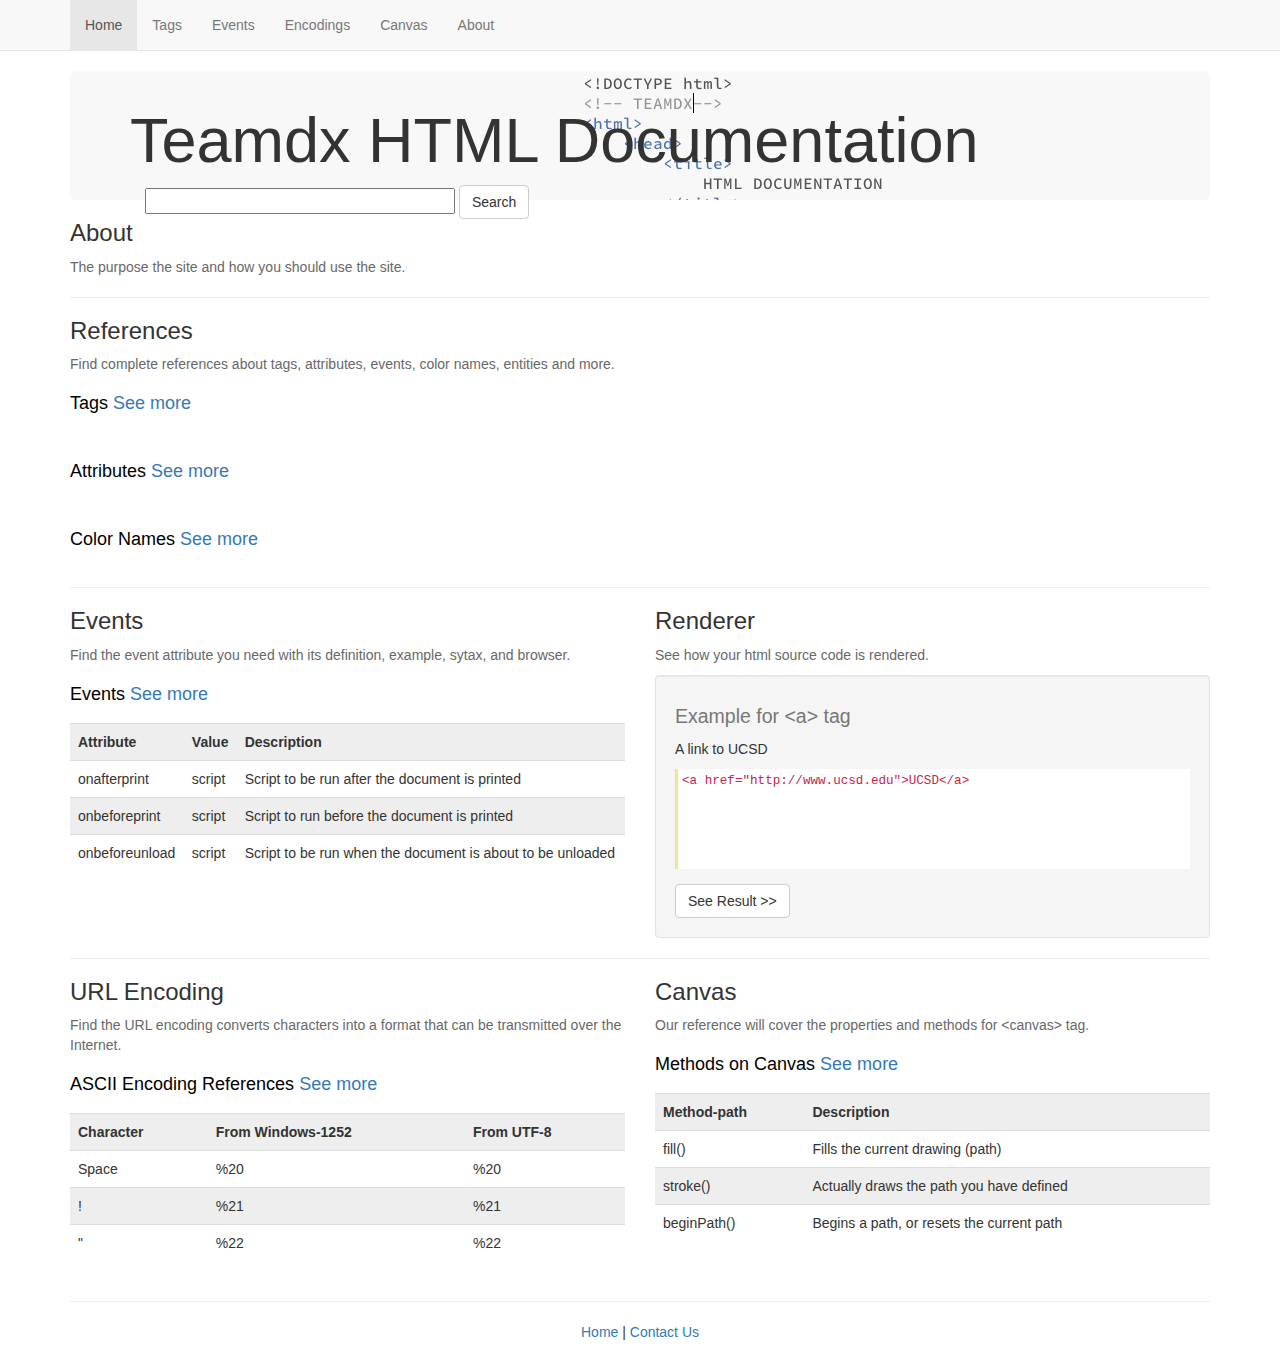
<file: baseBootstrap/index.html>
<!DOCTYPE html>
<!-- TEAMDX-->
<html>
    <head>
        <meta charset="utf-8">
        <meta http-equiv="X-UA-Compatible" content="IE=edge">
        <meta name="viewport" content="width=device-width, initial-scale=1">
        <link rel="icon" href="img/favicon.ico">

        <title>Teamdx HTML Reference</title>

        <!-- jquery -->
        <script src="https://ajax.googleapis.com/ajax/libs/jquery/1.11.3/jquery.min.js"></script>

        <!-- Bootstrap CSS -->
        <link rel="stylesheet" href="https://maxcdn.bootstrapcdn.com/bootstrap/3.3.5/css/bootstrap.min.css">

        <!-- Custom CSS -->
        <link rel="stylesheet" href="css/custom.css">

        <!-- Latest compiled and minified JavaScript -->
        <script src="https://maxcdn.bootstrapcdn.com/bootstrap/3.3.5/js/bootstrap.min.js"></script>

        <!-- firebase -->
        <script src="https://cdn.firebase.com/js/client/2.2.9/firebase.js"></script>

        <!-- main page generator -->
        <script src="js/mainPageDataGen.js"></script>

        <!-- search bar js -->
        <script src="js/overlay.js"></script>

        <style>
          #eventsTitle, #urlEncoding { margin-top: 0; }
          caption{ padding-top: 0;}
          table { margin-bottom: 10px;}
          #textConverter { margin-bottom: 0; }
          .noTopMargin{ margin-top: 0px; }
        </style>
    </head>
    <body>
      <!-- Static navbar -->
      <nav class="navbar navbar-default navbar-static-top">
        <div class="container">
          <div class="navbar-header">
            <button type="button" class="navbar-toggle collapsed" data-toggle="collapse" data-target="#navbar" aria-expanded="false" aria-controls="navbar">
              <span class="sr-only">Toggle navigation</span>
              <span class="icon-bar"></span>
              <span class="icon-bar"></span>
              <span class="icon-bar"></span>
            </button>
          </div>
          <div id="navbar" class="navbar-collapse collapse">
            <ul class="nav navbar-nav">
              <li class= "active"><a href="index.html">Home</a></li>
              <li><a href="tags.html">Tags</a></li>
              <li><a href="events.html">Events</a></li>
              <li><a href="encoding.html">Encodings</a></li>
              <li><a href="canvas.html">Canvas</a></li>
              <li><a href="about.html">About</a></li>
            </ul>
          </div><!--/.nav-collapse -->
        </div>
      </nav>

      <div class="container">
        <div class="jumbotron" id="home">
          <h1 id="logo-name">Teamdx HTML Documentation</h1>
            <div class="col-lg-6">
                <div class="input-append">
                    <input type="text" class="span2" id="appendedInputButton" size="35">
                    <button class="btn btn-default" type="button" onclick="toggleOverlay()">Search</button>
                </div>
            </div>
        </div>


        <!-- start overlay -->
        <div id="overlay"></div>
        <!-- end Overlay -->
        <!-- start of overlay content box -->
        <div id="search-result-frame">
            <div id="search-result">
                <p class="lead">Search Result</p>
                <hr>
                <div id="result">
                </div>
                <span id="linkHere"></span>
                <button onmousedown="toggleOverlay()">close</button>
            </div>
        </div>
        <!-- end of overlay content box -->

        <h3> About </h3>
        <p> The purpose the site and how you should use the site.</p>
        <hr>
        <div>
          <section>
            <h3>References</h3>
            <p> Find complete references about tags, attributes, events, color names, entities and more. </p>
            <table class="table">
                <caption><h4> Tags <span class="more-page"><a href="tags.html">See more</a></span></h4></caption>
                <tbody id="tagTblBody">
                </tbody>
                <!-- <colgroup class="tag">
                    <col span="5">
                </colgroup>
                <tr>
                    <td><a href="#">&lt;!--...--&gt;</a></td>
                    <td><a href="#">&lt;!DOCTYPE&gt;</a></td>
                    <td><a href="#">&lt;a&gt;</a></td>
                    <td><a href="#">&lt;abbr&gt;</a></td>
                    <td><a href="#">&lt;address&gt;</a></td>

                </tr>
                <tr>
                    <td><a href="#">&lt;area&gt;</a></td>
                    <td><a href="#">&lt;article&gt;</a></td>
                    <td><a href="#">&lt;aside&gt;</a></td>
                    <td><a href="#">&lt;audio&gt;</a></td>
                    <td><a href="#">&lt;b&gt;</a></td>
                </tr>
                <tr>
                    <td><a href="#">&lt;base&gt;</a></td>
                    <td><a href="#">&lt;bdi&gt;</a></td>
                    <td><a href="#">&lt;bdo&gt;</a></td>
                    <td><a href="Tag_page_blockquote.html">&lt;blockquote&gt;</a></td>
                    <td><a href="#">&lt;body&gt;</a></td>
                </tr>
                <tr>
                    <td><a href="#">&lt;br&gt;</a></td>
                    <td><a href="#">&lt;button&gt;</a></td>
                    <td><a href="#">&lt;canvas&gt;</a></td>
                    <td><a href="#">&lt;caption&gt;</a></td>
                    <td><a href="#">&lt;cite&gt;</a></td>
                </tr>
                <tr>
                    <td><a href="#">&lt;code&gt;</a></td>
                    <td><a href="#">&lt;col&gt;</a></td>
                    <td><a href="#">&lt;colgroup&gt;</a></td>
                    <td><a href="#">&lt;datalist&gt;</a></td>
                    <td><a href="#">&lt;dd&gt;</a></td>
                </tr>
                <tr>
                    <td><a href="#">&lt;del&gt;</a></td>
                    <td><a href="#">&lt;details&gt;</a></td>
                    <td><a href="#">&lt;dfn&gt;</a></td>
                    <td><a href="#">&lt;dialog&gt;</a></td>
                    <td><a href="#">&lt;div&gt;</a></td>
                </tr> -->
            </table>
            <table class="table">
                <caption><h4>Attributes <span class="more-page"><a href="global_attributes.html">See more</a></span></h4></caption>
                <!-- <colgroup class="attributes">
                    <col span="5">
                </colgroup>
                <tr>
                    <td><a href="#">accesskey</a></td>
                    <td><a href="#">class</a></td>
                    <td><a href="#">contenteditable</a></td>
                    <td><a href="#">contextmenu</a></td>
                    <td><a href="#">data-*</a></td>
                </tr>
                <tr>
                    <td><a href="#">dir</a></td>
                    <td><a href="#">draggable</a></td>
                    <td><a href="#">dropzone</a></td>
                    <td><a href="#">hidden</a></td>
                    <td><a href="#">id</a></td>
                </tr> -->
                <tbody id="attrsTbody"></tbody>
            </table>
            <table class="table">
                <caption><h4> Color Names <span class="more-page"><a href="Color.html">See more</a></span></h4></caption>
                <tbody id="colorTbody"></tbody>
                <!-- <colgroup>
                    <col>
                </colgroup>
                <tr>
                    <th>Color Name</th>
                    <th> Hex </th>
                    <th> Color</th>
                </tr>
                <tr>
                    <td>AliceBlue</td>
                    <td>#F0F8FF</td>
                    <td bgcolor="#F0F8FF"></td>
                </tr>
                <tr>
                    <td>AntiqueWhite</td>
                    <td>#FAEBD7</td>
                    <td bgcolor="#FAEBD7"></td>
                </tr>
                <tr>
                    <td>Aqua</td>
                    <td>#00FFFF</td>
                    <td bgcolor="#00FFFF"></td>
                </tr>
                                            <tr>
                    <td>Aquamarine</td>
                    <td>#7FFFD4</td>
                    <td bgcolor="#7FFFD4"></td>
                </tr>
                                            <tr>
                    <td>Azure</td>
                    <td>#F0FFFF</td>
                    <td bgcolor="#F0FFFF"></td>
                </tr>
                <tr>
                    <td>Beige</td>
                    <td>#F5F5DC</td>
                    <td bgcolor="#F5F5DC"></td>
                </tr>
                                            <tr>
                    <td>Bisque</td>
                    <td>#FFE4C4</td>
                    <td bgcolor="#FFE4C4"></td>
                </tr>
                                            <tr>
                    <td>Black</td>
                    <td>#000000</td>
                    <td bgcolor="#000000"></td>
                </tr> -->
            </table>
          </section>
        </div>
    <hr>
        <div class="row" id="eventsRow" > <!-- Block for Events and Renderer -->
            <div class="col-md-6"> <!-- Block for Events-->
                <section>
                    <h3 id="eventsTitle">Events</h3>
                    <p>Find the event attribute you need with its definition, example, sytax, and browser.</p>
                    <table class="table">
                      <caption><h4>Events <span class="more-page"><a href="events.html">See more</a></span></h4></caption>

                        <tr>
                            <th>Attribute</th>
                            <th>Value</th>
                            <th>Description</th>
                        </tr>
                        <tr>
                            <td>onafterprint</td>
                            <td>script</td>
                            <td>Script to be run after the document is printed</td>
                        </tr>
                        <tr>
                            <td>onbeforeprint</td>
                            <td>script</td>
                            <td>Script to run before the document is printed</td>
                        </tr>
                        <tr>
                            <td>onbeforeunload</td>
                            <td>script</td>
                            <td>Script to be run when the document is about to be unloaded</td>
                        </tr>
                    </table>
                </section>
            </div> <!-- End of Event block-->
            <div> <!-- Vertical line between Events and Renderer --></div>
            <div class="col-md-6"> <!-- Block for Text Convertor -->
                <section>
                    <h3 class="noTopMargin">Renderer</h3>
                    <p> See how your html source code is rendered.</p>
                    <div class="well" id="textConverter" >
                        <h2><small>Example for &lt;a&gt; tag</small></h2>
                        A link to UCSD
                        <div class="nested-well">
                            <code>
                                &lt;a href="http://www.ucsd.edu"&gt;UCSD&lt;/a&gt;
                            </code>
                        </div>
                        <button class="btn btn-default">See Result &gt;&gt;</button>
                    </div>
                </section>
            </div> <!-- End of text convertor block -->
        </div>
        <hr>
        <div class="row"> <!-- Block for Frame and Fonts-->
            <div class="col-md-6"> <!-- Block for Frame-->
                <section>
                    <h3 id="urlEncoding">URL Encoding</h3>
                    <p>Find the URL encoding converts characters into a format that can be transmitted over the Internet.</p>
                    <table class="table">
                        <caption>
                            <h4>ASCII Encoding References
                              <span class="more-page">
                                  <a href="encoding.html">See more</a>
                              </span>
                            </h4>
                        </caption>
                        <tr>
                            <th>Character</th>
                            <th>From Windows-1252</th>
                            <th>From UTF-8</th>
                        </tr>
                        <tr>
                            <td>Space</td>
                            <td>%20</td>
                            <td>%20</td>
                        </tr>
                        <tr>
                            <td>!</td>
                            <td>%21</td>
                            <td>%21</td>
                        </tr>
                        <tr>
                            <td>"</td>
                            <td>%22</td>
                            <td>%22</td>
                        </tr>
                    </table>
                </section>
            </div> <!-- End of Frame block-->
            <div> <!-- Vertical line between Frame and Fonts --></div>
            <div class="col-md-6"> <!-- Block for Fonts-->
                    <h3 class="noTopMargin">Canvas</h3>
                    <p> Our reference will cover the properties and methods for &lt;canvas&gt; tag.</p>
                    <table class="table">
                        <caption><h4>Methods on Canvas <span class="more-page"><a href="canvas.html">See more</a></span></h4></caption>
                        <tr>
                            <th>Method-path</th>
                            <th>Description</th>
                        </tr>
                        <tr>
                            <td>fill()</td>
                            <td>Fills the current drawing (path)</td>
                        </tr>
                        <tr>
                            <td>stroke()</td>
                            <td>Actually draws the path you have defined</td>
                        </tr>
                        <tr>
                            <td>beginPath()</td>
                            <td>Begins a path, or resets the current path</td>
                        </tr>
                    </table>
                </section>
            </div> <!-- End of Fonts block-->
        </div>


        <!-- go up button
        <span id="go-up"><a href="#home">
            <img src="./up-arrow.png" alt="go-up" title="Go to Top">
          </a></span>-->
        <hr>
        <footer class="row">
            <div class="footer-cnt">
                <nav class="text-center">
                    <a href="index.html">Home</a> |
                    <a href="Contact_us.html">Contact Us</a>
                </nav>
            </div>
        </footer>
      </div>
      <script>mainPageDataGen();</script>
    </body>
</html>
</file>
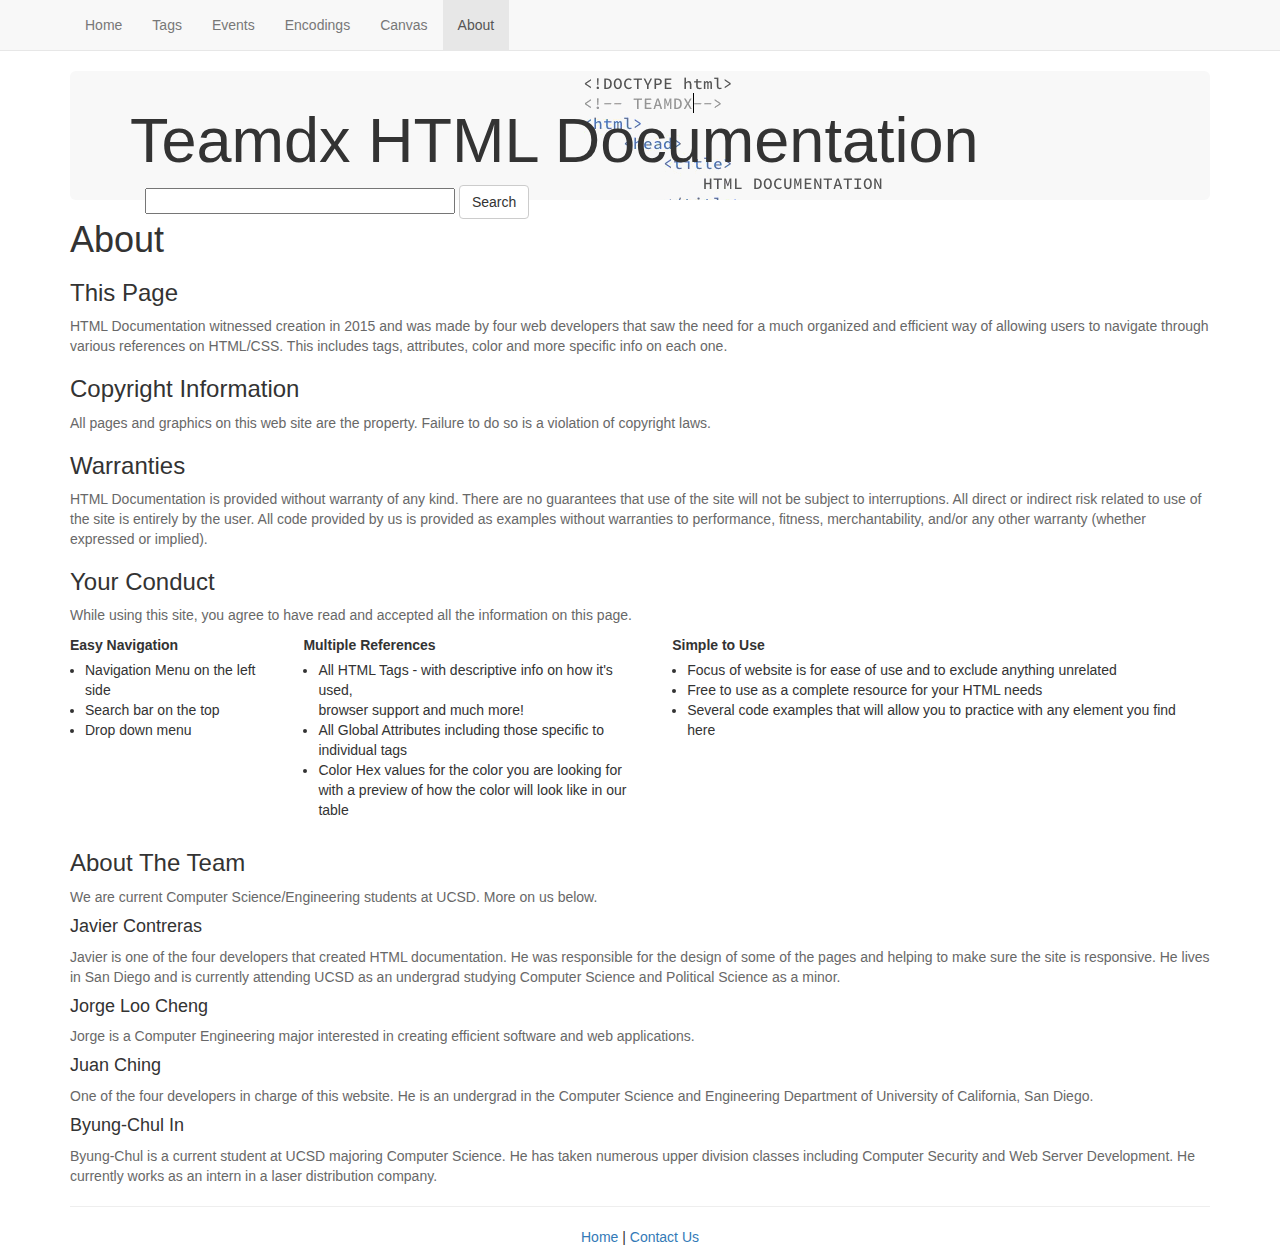
<file: baseBootstrap/about.html>
<!DOCTYPE html>
<!-- TEAMDX-->
<html>
    <head>
        <meta charset="utf-8">
        <meta http-equiv="X-UA-Compatible" content="IE=edge">
        <meta name="viewport" content="width=device-width, initial-scale=1">
        <link rel="icon" href="img/favicon.ico">

        <title>Teamdx HTML Reference</title>

        <!-- jquery -->
        <script src="https://ajax.googleapis.com/ajax/libs/jquery/1.11.3/jquery.min.js"></script>

        <!-- Bootstrap CSS -->
        <link rel="stylesheet" href="https://maxcdn.bootstrapcdn.com/bootstrap/3.3.5/css/bootstrap.min.css">

        <!-- Custom CSS -->
        <link rel="stylesheet" href="css/custom.css">

        <!-- Latest compiled and minified JavaScript -->
        <script src="https://maxcdn.bootstrapcdn.com/bootstrap/3.3.5/js/bootstrap.min.js"></script>

        <!-- firebase -->
        <script src="https://cdn.firebase.com/js/client/2.2.9/firebase.js"></script>

        <!-- search bar js -->
        <script src="js/overlay.js"></script>

        <style>
          .descBox {
            vertical-align: top;
            padding-top:5px;
            padding-right: 25px;
          }
          .descBox ul {
            padding-left: 15px;
          }
        </style>
    </head>

    <body>
      <!-- Static navbar -->
      <nav class="navbar navbar-default navbar-static-top">
        <div class="container">
          <div class="navbar-header">
            <button type="button" class="navbar-toggle collapsed" data-toggle="collapse" data-target="#navbar" aria-expanded="false" aria-controls="navbar">
              <span class="sr-only">Toggle navigation</span>
              <span class="icon-bar"></span>
              <span class="icon-bar"></span>
              <span class="icon-bar"></span>
            </button>
          </div>
          <div id="navbar" class="navbar-collapse collapse">
            <ul class="nav navbar-nav">
              <li><a href="index.html">Home</a></li>
              <li><a href="tags.html">Tags</a></li>
              <li><a href="events.html">Events</a></li>
              <li><a href="encoding.html">Encodings</a></li>
              <li><a href="canvas.html">Canvas</a></li>
              <li class="active"><a href="about.html">About</a></li>
            </ul>
          </div><!--/.nav-collapse -->
        </div>
      </nav>


      <div class="container">
        <div class="jumbotron" id="home">
          <h1 id="logo-name">Teamdx HTML Documentation</h1>
            <div class="col-lg-6">
                <div class="input-append">
                    <input type="text" class="span2" id="appendedInputButton" size="35">
                    <button class="btn btn-default" type="button" onclick="toggleOverlay()">Search</button>
                </div>
            </div>
        </div>


        <!-- start overlay -->
        <div id="overlay"></div>
        <!-- end Overlay -->
        <!-- start of overlay content box -->
        <div id="search-result-frame">
            <div id="search-result">
                <p class="lead">Search Result</p>
                <hr>
                <div id="result">
                </div>
                <span id="linkHere"></span>
                <button onmousedown="toggleOverlay()">close</button>
            </div>
        </div>
        <!-- end of overlay content box -->


        <h1>About</h1>
        <h3>This Page</h3>
        <p>
               HTML Documentation witnessed creation in 2015 and was made by four web developers that saw
               the need for a much organized and efficient way of allowing users to navigate through various
               references on HTML/CSS. This includes tags, attributes, color and more specific info on each one.
        </p>

        <h3>Copyright Information</h3>
        <p> All pages and graphics on this web site are the property.
            Failure to do so is a violation of copyright laws.</p>
        <h3> Warranties</h3>

        <p> HTML Documentation is provided without warranty of any kind. There are no guarantees that use of the site will not be subject to interruptions. All direct or indirect risk related to use of the site is entirely by the user. All code provided by us is provided as examples without warranties to performance, fitness, merchantability, and/or any other warranty (whether expressed or implied).</p>

        <h3>Your Conduct</h3>
        <p> While using this site, you agree to have read and accepted all the information on this page.</p>

        <table >
            <tr id = "title">
                <td><b> Easy Navigation </b> </td>
                <td><b> Multiple References </b></td>
                <td><b> Simple to Use </b></td>
            </tr>
            <tr id = "title_list">
                <td class="descBox">
                    <ul>
                        <li> Navigation Menu on the left side </li>
                        <li> Search bar on the top</li>
                        <li> Drop down menu</li>
                    </ul
                </td>

                <td class="descBox">
                    <ul>
                        <li> All HTML Tags - with descriptive info on how it's used, <br>browser support and much more!</li>
                        <li> All Global Attributes including those specific to <br>individual tags</li>
                        <li> Color Hex values for the color you are looking for <br>with a preview of how the color will look like in our table</li>
                    </ul>
                </td>
                <td class="descBox">
                    <ul>
                        <li> Focus of website is for ease of use and to exclude anything unrelated </li>
                        <li> Free to use as a complete resource for your HTML needs</li>
                        <li> Several code examples that will allow you to practice with any element you find here</li>
                    </ul>
                </td>
            </tr>
        </table>
        <h3>About The Team</h3>
        <p>
          We are current Computer Science/Engineering students at UCSD. More on us below.
        </p>
        <h4>Javier Contreras</h4>
        <p>
          Javier is one of the four developers that created HTML
          documentation. He was responsible for the design of some of the
          pages and helping to make sure the site is responsive. He lives in
          San Diego and is currently attending UCSD as an undergrad studying
          Computer Science and Political Science as a minor.
        </p>
        <h4>Jorge Loo Cheng</h4>
        <p>
          Jorge is a Computer Engineering major interested in creating
          efficient software and web applications.
        </p>
        <h4>Juan Ching</h4>
        <p>
          One of the four developers in charge of this website. He is an
          undergrad in the Computer Science and Engineering Department of
          University of California, San Diego.
        </p>
        <h4>Byung-Chul In</h4>
        <p>
          Byung-Chul is a current student at UCSD majoring Computer Science.
          He has taken numerous upper division classes including Computer
          Security and Web Server Development. He currently works as an intern
          in a laser distribution company.
        </p>
        <!-- button to go up
        <span id="go-up"><a href="#home">
            <img src="./up-arrow.png" alt="go-up" title="Go to Top">
          </a></span>  -->

        <hr>
        <footer class="row">
            <div class="footer-cnt">
                <nav class="text-center">
                  <a href="index.html">Home</a> |
                    <a href="Contact_us.html">Contact Us</a>
                </nav>
            </div>
        </footer>

      </div>

    </body>
</html>
</file>
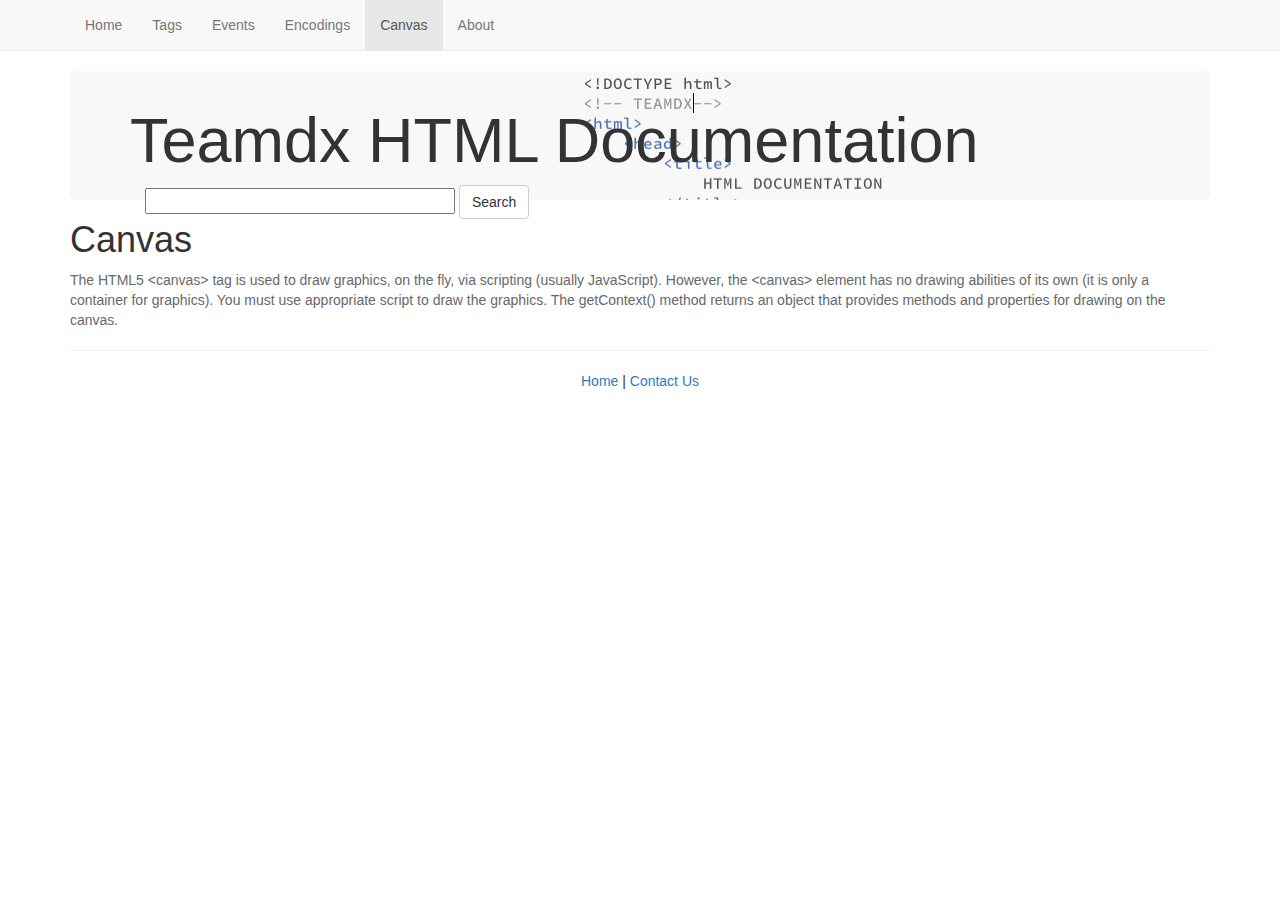
<file: baseBootstrap/canvas.html>
<!DOCTYPE html>
<!-- TEAMDX-->
<html>
    <head>
        <meta charset="utf-8">
        <meta http-equiv="X-UA-Compatible" content="IE=edge">
        <meta name="viewport" content="width=device-width, initial-scale=1">
        <link rel="icon" href="img/favicon.ico">

        <title>Teamdx HTML Reference</title>

        <!-- jquery -->
        <script src="https://ajax.googleapis.com/ajax/libs/jquery/1.11.3/jquery.min.js"></script>

        <!-- Bootstrap CSS -->
        <link rel="stylesheet" href="https://maxcdn.bootstrapcdn.com/bootstrap/3.3.5/css/bootstrap.min.css">

        <!-- Custom CSS -->
        <link rel="stylesheet" href="css/custom.css">

        <!-- Latest compiled and minified JavaScript -->
        <script src="https://maxcdn.bootstrapcdn.com/bootstrap/3.3.5/js/bootstrap.min.js"></script>

        <!-- Firebase -->
        <script src="https://cdn.firebase.com/js/client/2.2.9/firebase.js"></script>

        <!-- Canvas list generator -->
        <script src="js/genCanvas.js"></script>

        <!-- search bar js -->
        <script src="js/overlay.js"></script>

        <style>
          table { margin-bottom: 10px;}
          #colorTitle{ margin-top: 0; }
        </style>
    </head>

    <body>
      <!-- Static navbar -->
      <nav class="navbar navbar-default navbar-static-top">
        <div class="container">
          <div class="navbar-header">
            <button type="button" class="navbar-toggle collapsed" data-toggle="collapse" data-target="#navbar" aria-expanded="false" aria-controls="navbar">
              <span class="sr-only">Toggle navigation</span>
              <span class="icon-bar"></span>
              <span class="icon-bar"></span>
              <span class="icon-bar"></span>
            </button>
          </div>
          <div id="navbar" class="navbar-collapse collapse">
            <ul class="nav navbar-nav">
              <li><a href="index.html">Home</a></li>
              <li><a href="tags.html">Tags</a></li>
              <li><a href="events.html">Events</a></li>
              <li><a href="encoding.html">Encodings</a></li>
              <li class="active"><a href="canvas.html">Canvas</a></li>
              <li><a href="about.html">About</a></li>
            </ul>
          </div><!--/.nav-collapse -->
        </div>
      </nav>


      <div class="container">
        <div class="jumbotron" id="home">
          <h1 id="logo-name">Teamdx HTML Documentation</h1>
            <div class="col-lg-6">
                <div class="input-append">
                    <input type="text" class="span2" id="appendedInputButton" size="35">
                    <button class="btn btn-default" type="button" onclick="toggleOverlay()">Search</button>
                </div>
            </div>
        </div>


        <!-- start overlay -->
        <div id="overlay"></div>
        <!-- end Overlay -->
        <!-- start of overlay content box -->
        <div id="search-result-frame">
            <div id="search-result">
                <p class="lead">Search Result</p>
                <hr>
                <div id="result">
                </div>
                <span id="linkHere"></span>
                <button onmousedown="toggleOverlay()">close</button>
            </div>
        </div>
        <!-- end of overlay content box -->
          <h1>Canvas</h1>
          <p> The HTML5 &lt;canvas&gt; tag is used to draw graphics, on the fly,
               via scripting (usually JavaScript). However, the &lt;canvas&gt;
               element has no drawing abilities of its own (it is only a
               container for graphics). You must use appropriate script to draw
               the graphics. The getContext() method returns an object that
               provides methods and properties for drawing on the canvas.
          </p>
          <div id="canvas_container">
          <script type="text/javascript">
            genCanvas();</script>
          </div>
        <!-- go up button
        <span id="go-up"><a href="#home">
            <img src="./up-arrow.png" alt="go-up" title="Go to Top">
          </a></span>-->
        <hr>
        <footer class="row">
            <div class="footer-cnt">
                <nav class="text-center">
                    <a href="index.html">Home</a> |
                    <a href="Contact_us.html">Contact Us</a>
                </nav>
            </div>
        </footer>
      </div>
    </body>
</html>
</file>
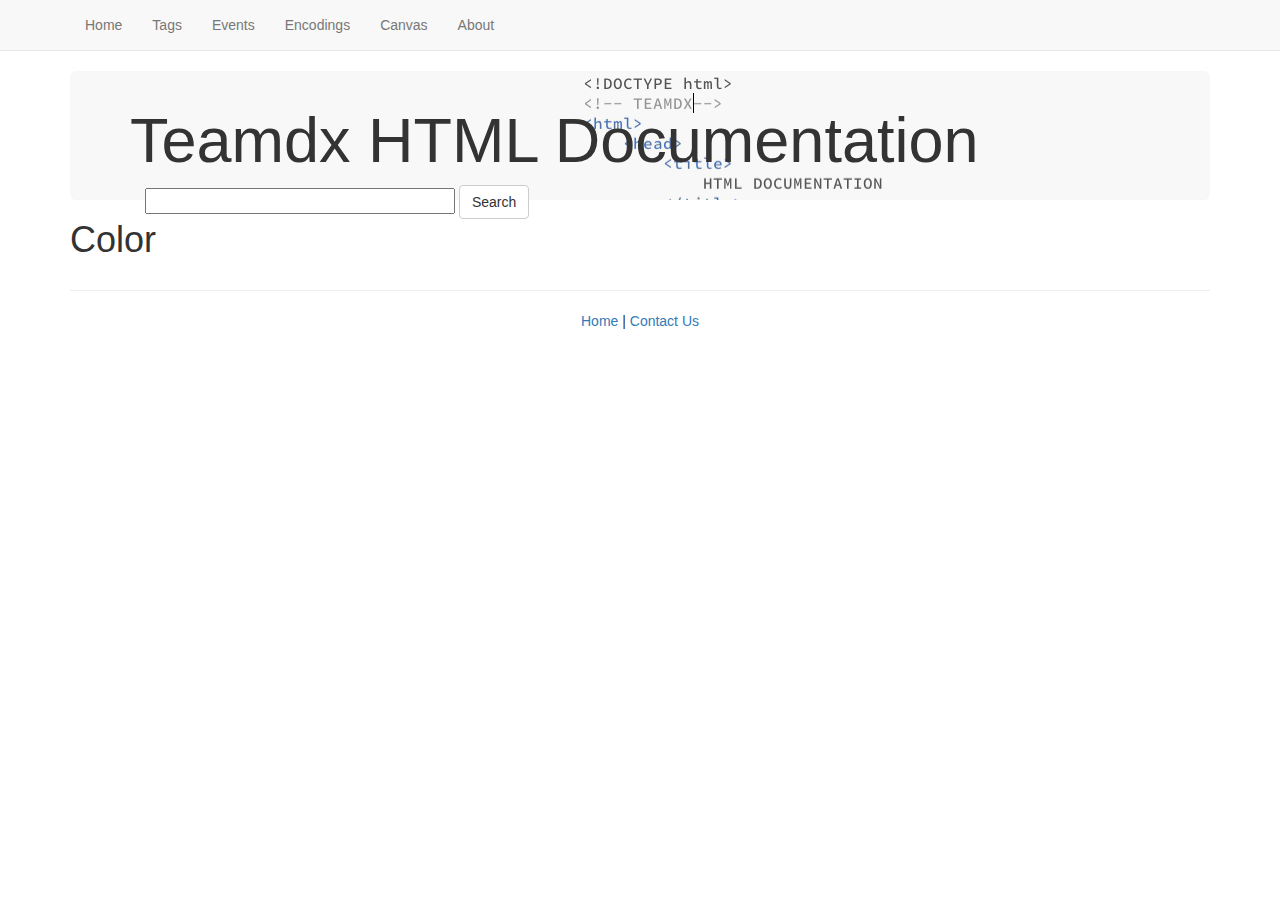
<file: baseBootstrap/color.html>
<!DOCTYPE html>
<!-- TEAMDX-->
<html>
    <head>
        <meta charset="utf-8">
        <meta http-equiv="X-UA-Compatible" content="IE=edge">
        <meta name="viewport" content="width=device-width, initial-scale=1">
        <link rel="icon" href="img/favicon.ico">

        <title>Teamdx HTML Reference</title>

        <!-- jquery -->
        <script src="https://ajax.googleapis.com/ajax/libs/jquery/1.11.3/jquery.min.js"></script>

        <!-- Bootstrap CSS -->
        <link rel="stylesheet" href="https://maxcdn.bootstrapcdn.com/bootstrap/3.3.5/css/bootstrap.min.css">

        <!-- Custom CSS -->
        <link rel="stylesheet" href="css/custom.css">

        <!-- External Javascript File -->
        <script type="text/javascript" src="js/colorTable.js"></script>

        <!-- Latest compiled and minified JavaScript -->
        <script src="https://maxcdn.bootstrapcdn.com/bootstrap/3.3.5/js/bootstrap.min.js"></script>

        <!-- firebase -->
        <script src="https://cdn.firebase.com/js/client/2.2.9/firebase.js"></script>

        <!-- search bar js -->
        <script src="js/overlay.js"></script>

        <style>
          #pageTitle {padding-bottom: 10px;}
        </style>
    </head>

    <body>
      <!-- Static navbar -->
      <nav class="navbar navbar-default navbar-static-top">
        <div class="container">
          <div class="navbar-header">
            <button type="button" class="navbar-toggle collapsed" data-toggle="collapse" data-target="#navbar" aria-expanded="false" aria-controls="navbar">
              <span class="sr-only">Toggle navigation</span>
              <span class="icon-bar"></span>
              <span class="icon-bar"></span>
              <span class="icon-bar"></span>
            </button>
          </div>
          <div id="navbar" class="navbar-collapse collapse">
            <ul class="nav navbar-nav">
              <li><a href="index.html">Home</a></li>
              <li><a href="tags.html">Tags</a></li>
              <li><a href="events.html">Events</a></li>
              <li><a href="encoding.html">Encodings</a></li>
              <li><a href="canvas.html">Canvas</a></li>
              <li><a href="about.html">About</a></li>
            </ul>
          </div><!--/.nav-collapse -->
        </div>
      </nav>


      <div class="container">
        <div class="jumbotron" id="home">
          <h1 id="logo-name">Teamdx HTML Documentation</h1>
            <div class="col-lg-6">
                <div class="input-append">
                    <input type="text" class="span2" id="appendedInputButton" size="35">
                    <button class="btn btn-default" type="button" onclick="toggleOverlay()">Search</button>
                </div>
            </div>
        </div>


        <!-- start overlay -->
        <div id="overlay"></div>
        <!-- end Overlay -->
        <!-- start of overlay content box -->
        <div id="search-result-frame">
            <div id="search-result">
                <p class="lead">Search Result</p>
                <hr>
                <div id="result">
                </div>
                <span id="linkHere"></span>
                <button onmousedown="toggleOverlay()">close</button>
            </div>
        </div>
        <!-- end of overlay content box -->
        <h1 id="pageTitle"> Color </h1>
        <div class = "colorT">
        <script>
          // functions that pulls color data from Firebase to create table
          createColorTable();
        </script>

</div>


        <!-- content goes here -->
        <div id="color-div">
        <!-- COLOR TABLE HERE-->
        </div>

        <!-- go up button
        <span id="go-up"><a href="#home">
            <img src="./up-arrow.png" alt="go-up" title="Go to Top">
          </a></span>-->
        <hr>
        <footer class="row">
            <div class="footer-cnt">
                <nav class="text-center">
                    <a href="index.html">Home</a> |
                    <a href="Contact_us.html">Contact Us</a>
                </nav>
            </div>
        </footer>
      </div>
    </body>
</html>
</file>
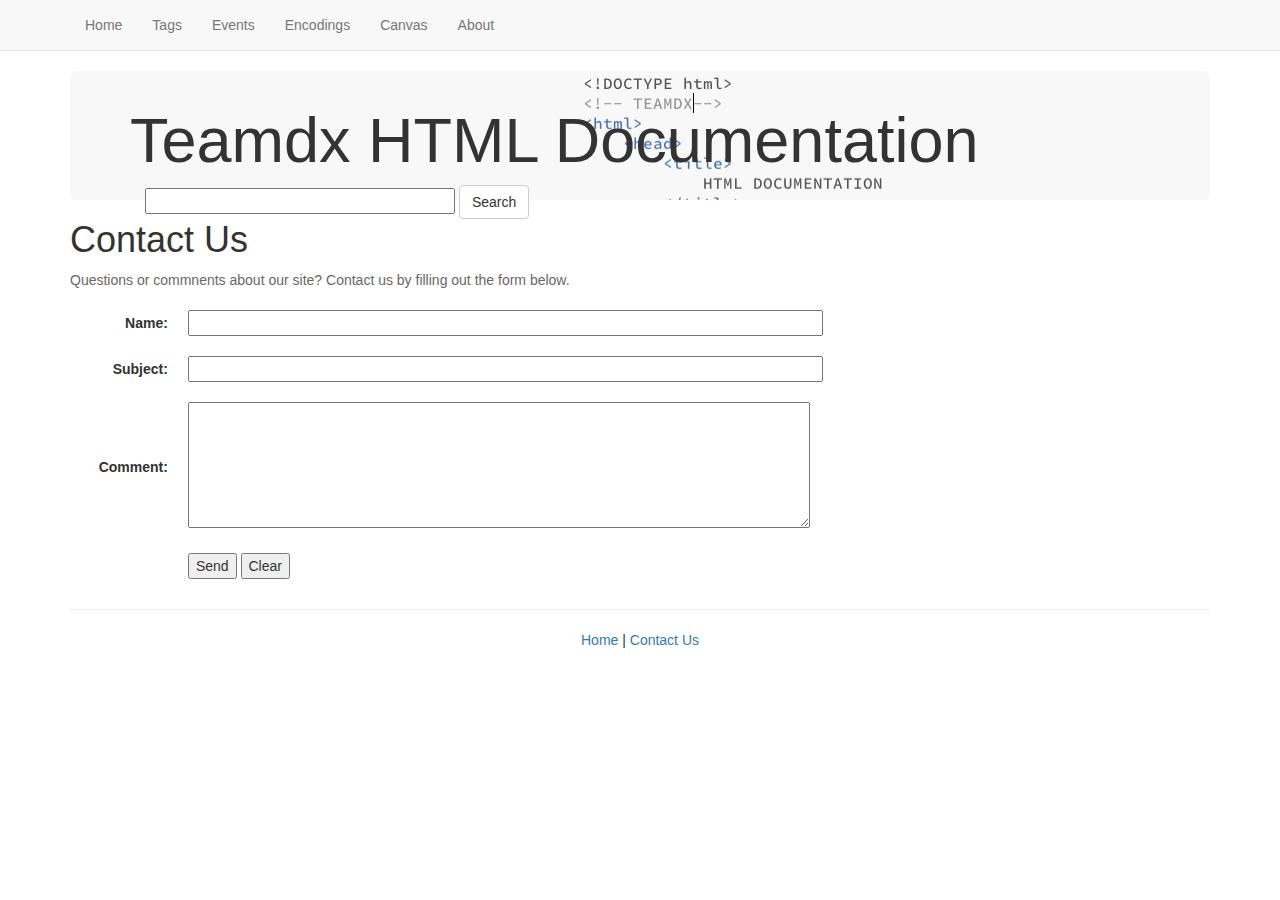
<file: baseBootstrap/contact_us.html>
<!DOCTYPE html>
<!-- TEAMDX-->
<html>
    <head>
        <meta charset="utf-8">
        <meta http-equiv="X-UA-Compatible" content="IE=edge">
        <meta name="viewport" content="width=device-width, initial-scale=1">
        <link rel="icon" href="img/favicon.ico">

        <title>Teamdx HTML Reference</title>

        <!-- jquery -->
        <script src="https://ajax.googleapis.com/ajax/libs/jquery/1.11.3/jquery.min.js"></script>

        <!-- Bootstrap CSS -->
        <link rel="stylesheet" href="https://maxcdn.bootstrapcdn.com/bootstrap/3.3.5/css/bootstrap.min.css">

        <!-- Custom CSS -->
        <link rel="stylesheet" href="css/custom.css">

        <!-- Latest compiled and minified JavaScript -->
        <script src="https://maxcdn.bootstrapcdn.com/bootstrap/3.3.5/js/bootstrap.min.js"></script>

        <!-- search bar js -->
        <script src="js/overlay.js"></script>

        <style type="text/css">
          #button1 {
            padding-left: 78px;
          }
          td {
            padding: 10px;
          }
        </style>
    </head>

    <body>
      <!-- Static navbar -->
      <nav class="navbar navbar-default navbar-static-top">
        <div class="container">
          <div class="navbar-header">
            <button type="button" class="navbar-toggle collapsed" data-toggle="collapse" data-target="#navbar" aria-expanded="false" aria-controls="navbar">
              <span class="sr-only">Toggle navigation</span>
              <span class="icon-bar"></span>
              <span class="icon-bar"></span>
              <span class="icon-bar"></span>
            </button>
          </div>
          <div id="navbar" class="navbar-collapse collapse">
            <ul class="nav navbar-nav">
              <li><a href="index.html">Home</a></li>
              <li><a href="tags.html">Tags</a></li>
              <li><a href="events.html">Events</a></li>
              <li><a href="encoding.html">Encodings</a></li>
              <li><a href="canvas.html">Canvas</a></li>
              <li><a href="about.html">About</a></li>
            </ul>
          </div><!--/.nav-collapse -->
        </div>
      </nav>


      <div class="container">
        <div class="jumbotron" id="home">
          <h1 id="logo-name">Teamdx HTML Documentation</h1>
            <div class="col-lg-6">
                <div class="input-append">
                    <input type="text" class="span2" id="appendedInputButton" size="35">
                    <button class="btn btn-default" type="button" onclick="toggleOverlay()">Search</button>
                </div>
            </div>
        </div>


        <!-- start overlay -->
        <div id="overlay"></div>
        <!-- end Overlay -->
        <!-- start of overlay content box -->
        <div id="search-result-frame">
            <div id="search-result">
                <p class="lead">Search Result</p>
                <hr>
                <div id="result">
                </div>
                <span id="linkHere"></span>
                <button onmousedown="toggleOverlay()">close</button>
            </div>
        </div>
        <!-- end of overlay content box -->
        <h1>Contact Us</h1>
        <p>Questions or commnents about our site? Contact us by filling
          out the form below.
        </p>

        <form action="mailto:maxoutpc@gmail.com" method="post" enctype="text/plain">
          <table border="0" cellpadding="0", width="900">
            <tr class="shiftedTr">
              <td align=right><b>Name:</b></td>
              <td><input type="text" name="Name " size="75"></td>
            </tr>
            <tr class="shiftedTr">
              <td align=right><b>Subject: </b></td>
              <td><input type="text" name="subject " value="" size="75"></td>
            </tr>
            <tr class="shiftedTr">
              <td align=right><b>Comment: </b></td>
              <td><textarea cols="74" wrap="virtual" rows="6" name="body "></textarea></br></td>
            </tr>
            <tr class="shiftedTr">
              <td></td>
              <td><input type="submit" value="Send"> <input type="reset" name="reset" value="Clear"></td>
            </tr>
          </table>
        </form>


        <!-- go up arrow
        <span id="go-up"><a href="#home">
            <img src="./up-arrow.png" alt="go-up" title="Go to Top">
          </a></span> -->
        <hr>
        <footer class="row">
            <div class="footer-cnt">
                <nav class="text-center">
                    <a href="index.html">Home</a> |
                    <a href="Contact_us.html">Contact Us</a>
                </nav>
            </div>
        </footer>
      </div>
    </body>
</html>
</file>
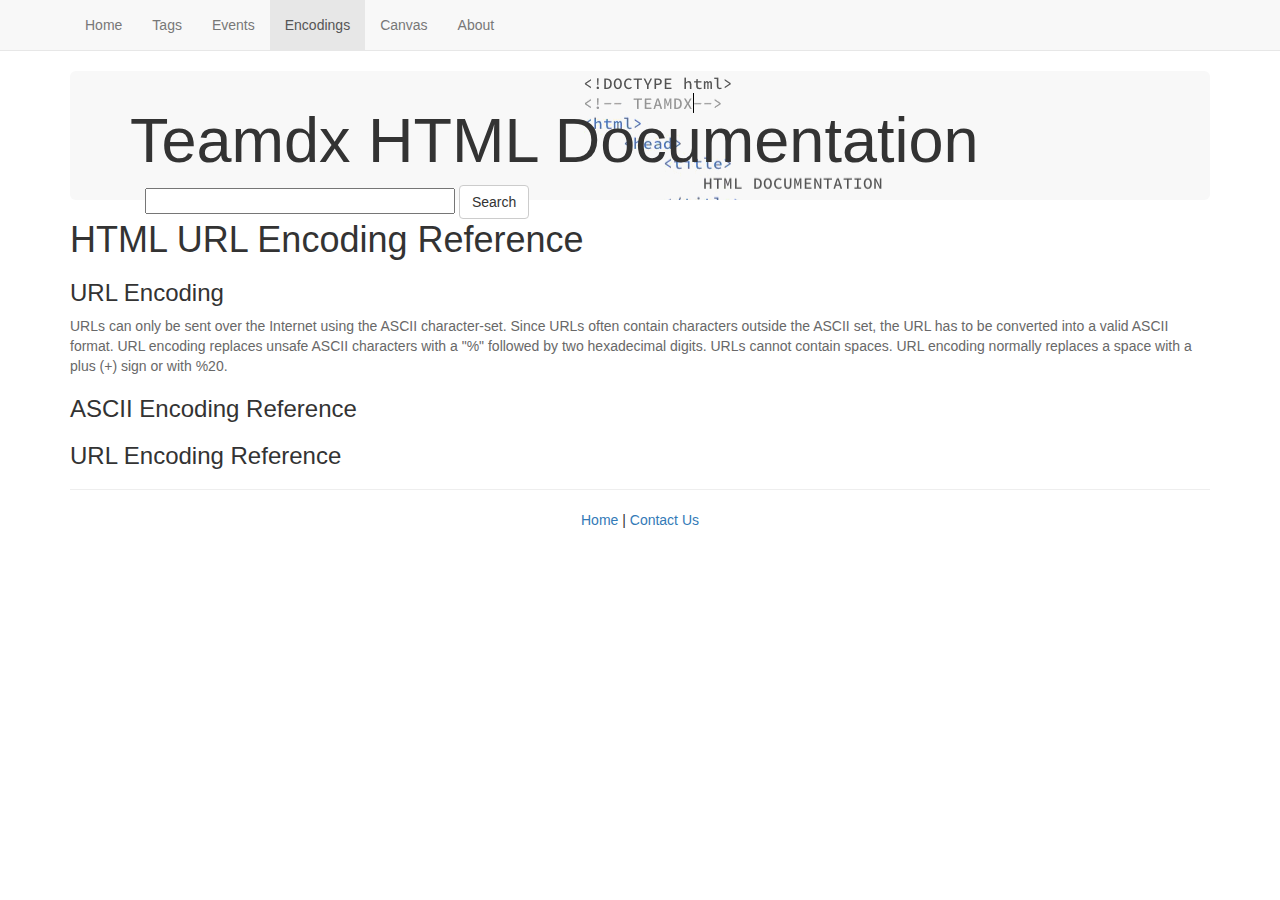
<file: baseBootstrap/encoding.html>
<!DOCTYPE html>
<!-- TEAMDX-->
<html>
    <head>
        <meta charset="utf-8">
        <meta http-equiv="X-UA-Compatible" content="IE=edge">
        <meta name="viewport" content="width=device-width, initial-scale=1">
        <link rel="icon" href="img/favicon.ico">

        <title>Teamdx HTML Reference</title>

        <!-- jquery -->
        <script src="https://ajax.googleapis.com/ajax/libs/jquery/1.11.3/jquery.min.js"></script>

        <!-- Bootstrap CSS -->
        <link rel="stylesheet" href="https://maxcdn.bootstrapcdn.com/bootstrap/3.3.5/css/bootstrap.min.css">

        <!-- Custom CSS -->
        <link rel="stylesheet" href="css/custom.css">

        <!-- External Javascript File -->
        <script type="text/javascript" src="js/encodingTable.js"></script>

        <!-- Latest compiled and minified JavaScript -->
        <script src="https://maxcdn.bootstrapcdn.com/bootstrap/3.3.5/js/bootstrap.min.js"></script>

        <!-- Firebase library -->
        <script src="https://cdn.firebase.com/js/client/2.2.9/firebase.js"></script>

        <!-- search bar js -->
        <script src="js/overlay.js"></script>
    </head>

    <body>
      <!-- Static navbar -->
      <nav class="navbar navbar-default navbar-static-top">
        <div class="container">
          <div class="navbar-header">
            <button type="button" class="navbar-toggle collapsed" data-toggle="collapse" data-target="#navbar" aria-expanded="false" aria-controls="navbar">
              <span class="sr-only">Toggle navigation</span>
              <span class="icon-bar"></span>
              <span class="icon-bar"></span>
              <span class="icon-bar"></span>
            </button>
          </div>
          <div id="navbar" class="navbar-collapse collapse">
            <ul class="nav navbar-nav">
              <li><a href="index.html">Home</a></li>
              <li><a href="tags.html">Tags</a></li>
              <li><a href="events.html">Events</a></li>
              <li class="active"><a href="encoding.html">Encodings</a></li>
              <li><a href="canvas.html">Canvas</a></li>
              <li><a href="about.html">About</a></li>
            </ul>
          </div><!--/.nav-collapse -->
        </div>
      </nav>


      <div class="container">
        <div class="jumbotron" id="home">
          <h1 id="logo-name">Teamdx HTML Documentation</h1>
            <div class="col-lg-6">
                <div class="input-append">
                    <input type="text" class="span2" id="appendedInputButton" size="35">
                    <button class="btn btn-default" type="button" onclick="toggleOverlay()">Search</button>
                </div>
            </div>
        </div>


        <!-- start overlay -->
        <div id="overlay"></div>
        <!-- end Overlay -->
        <!-- start of overlay content box -->
        <div id="search-result-frame">
            <div id="search-result">
                <p class="lead">Search Result</p>
                <hr>
                <div id="result">
                </div>
                <span id="linkHere"></span>
                <button onmousedown="toggleOverlay()">close</button>
            </div>
        </div>
        <!-- end of overlay content box -->
        <div id="encoding">
          <h1> HTML URL Encoding Reference </h1>
          <h3>URL Encoding</h3>
          <p>
            URLs can only be sent over the Internet using the ASCII character-set.
            Since URLs often contain characters outside the ASCII set, the URL has to be converted into a valid ASCII format.
            URL encoding replaces unsafe ASCII characters with a "%" followed by two hexadecimal digits.
            URLs cannot contain spaces. URL encoding normally replaces a space with a plus (+) sign or with %20.
          </p>
          <h3>ASCII Encoding Reference</h3>
          <div id="ascii-div">
          <!-- ASCII ENCODING here  -->
          <script>
            // Creates the ASCII Table
            var asciiString = "ASCII_Encode";
            var tagline = "ascii-div";
            var col_a = "Character";
            var col_b = "From Windows-1252";
            var col_c = "From UTF-8";
            var param_a = "windows_1252";
            var param_b = "utf8";
            createEncodingTable(asciiString, tagline, col_a, col_b, col_c, param_a, param_b);
          </script>
          </div>

          <h3>URL Encoding Reference</h3>
          <div id="urlen-div">
            <!-- URL Encoding here -->
            <script>
              // Creates the URL Encode Table
              var URLString = "URL_Encode";
              var tagline = "urlen-div";
              var col_a = "ASCII Character";
              var col_b = "Description";
              var col_c = "URL-Encoding";
              var param_a = "desc";
              var param_b = "URL-Encoding";
              createEncodingTable(URLString, tagline, col_a, col_b, col_c, param_a, param_b);
            </script>
          </div>
        </div>
      <!-- go up button
      <span id="go-up"><a href="#home">
          <img src="./up-arrow.png" alt="go-up" title="Go to Top">
        </a></span>-->
        <hr>
        <footer class="row">
          <div class="footer-cnt">
          <nav class="text-center">
            <a href="index.html">Home</a> |
            <a href="Contact_us.html">Contact Us</a>
            </nav>
          </div>
        </footer>
      </div>
    </body>
</html>
</file>
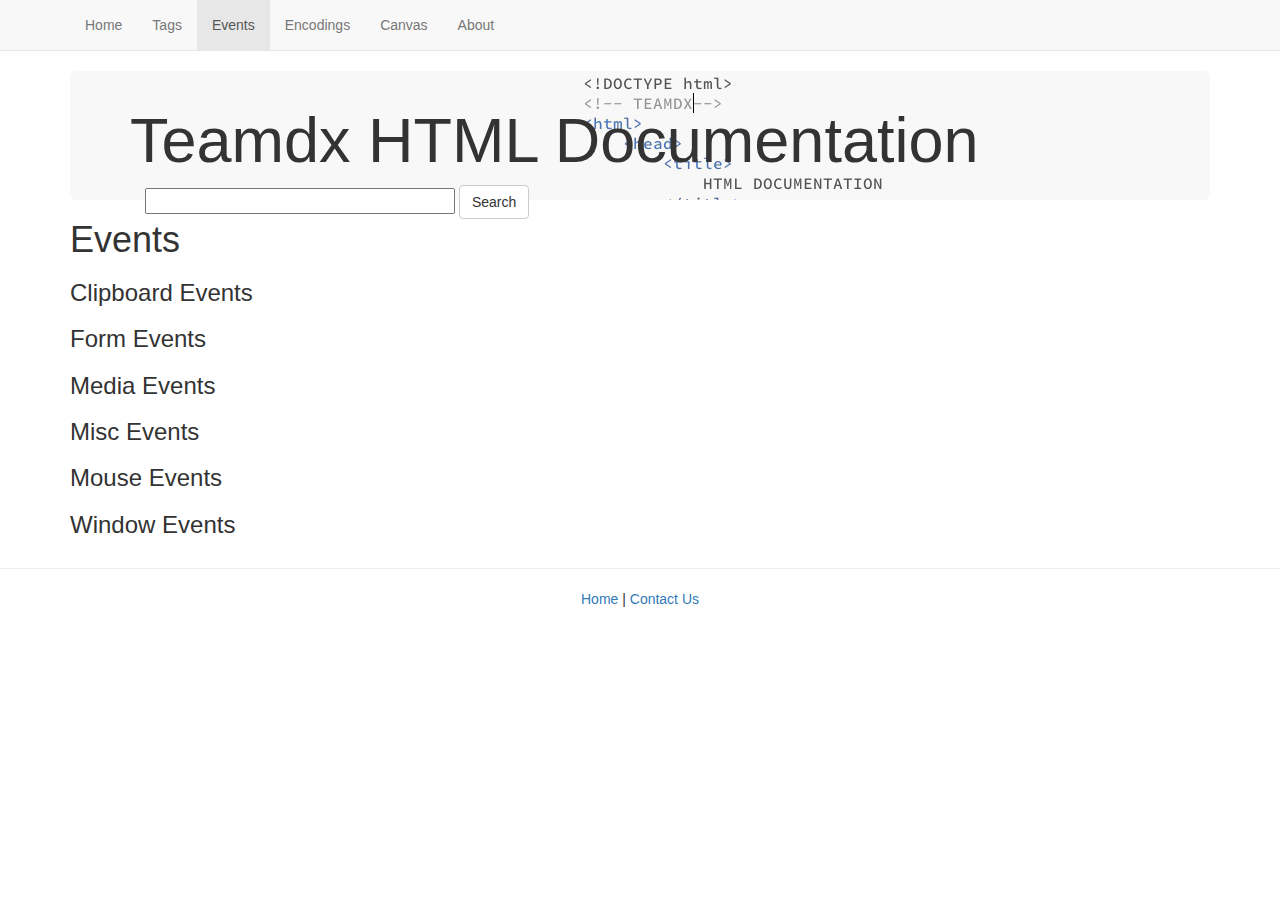
<file: baseBootstrap/events.html>
<!DOCTYPE html>
<!-- TEAMDX-->
<html>
    <head>
        <meta charset="utf-8">
        <meta http-equiv="X-UA-Compatible" content="IE=edge">
        <meta name="viewport" content="width=device-width, initial-scale=1">
        <link rel="icon" href="img/favicon.ico">

        <title>Teamdx HTML Reference</title>

        <!-- jquery -->
        <script src="https://ajax.googleapis.com/ajax/libs/jquery/1.11.3/jquery.min.js"></script>

        <!-- Bootstrap CSS -->
        <link rel="stylesheet" href="https://maxcdn.bootstrapcdn.com/bootstrap/3.3.5/css/bootstrap.min.css">

        <!-- Custom CSS -->
        <link rel="stylesheet" href="css/custom.css">

        <!-- External Javascript File -->
        <script type="text/javascript" src="js/eventsTable.js"></script>

        <!-- Latest compiled and minified JavaScript -->
        <script src="https://maxcdn.bootstrapcdn.com/bootstrap/3.3.5/js/bootstrap.min.js"></script>

        <!-- Firebase library -->
        <script src="https://cdn.firebase.com/js/client/2.2.9/firebase.js"></script>

        <!-- search bar js -->
        <script src="js/overlay.js"></script>

    </head>

    <body>
      <!-- Static navbar -->
      <nav class="navbar navbar-default navbar-static-top">
        <div class="container">
          <div class="navbar-header">
            <button type="button" class="navbar-toggle collapsed" data-toggle="collapse" data-target="#navbar" aria-expanded="false" aria-controls="navbar">
              <span class="sr-only">Toggle navigation</span>
              <span class="icon-bar"></span>
              <span class="icon-bar"></span>
              <span class="icon-bar"></span>
            </button>
          </div>
          <div id="navbar" class="navbar-collapse collapse">
            <ul class="nav navbar-nav">
              <li><a href="index.html">Home</a></li>
              <li><a href="tags.html">Tags</a></li>
              <li class="active"><a href="events.html">Events</a></li>
              <li><a href="encoding.html">Encodings</a></li>
              <li><a href="canvas.html">Canvas</a></li>
              <li><a href="about.html">About</a></li>
            </ul>
          </div><!--/.nav-collapse -->
        </div>
      </nav>


      <div class="container">
        <div class="jumbotron" id="home">
          <h1 id="logo-name">Teamdx HTML Documentation</h1>
            <div class="col-lg-6">
                <div class="input-append">
                    <input type="text" class="span2" id="appendedInputButton" size="35">
                    <button class="btn btn-default" type="button" onclick="toggleOverlay()">Search</button>
                </div>
            </div>
        </div>


        <!-- start overlay -->
        <div id="overlay"></div>
        <!-- end Overlay -->
        <!-- start of overlay content box -->
        <div id="search-result-frame">
            <div id="search-result">
                <p class="lead">Search Result</p>
                <hr>
                <div id="result">
                </div>
                <span id="linkHere"></span>
                <button onmousedown="toggleOverlay()">close</button>
            </div>
        </div>
        <!-- end of overlay content box -->

        <!-- content goes here -->
          <h1> Events </h1>
            <!-- Clipboard -->
            <h3> Clipboard Events </h3>
            <div id="CBEvents-div">
              <!-- Events here -->
              <script>
                // Creates the Clip Board Events Table
                var CBString = "ClipboardEvent";
                var tagline = "CBEvents-div"
                createEventTable(CBString, tagline);
              </script>
            </div>

            <!-- Form -->
            <h3> Form Events </h3>
            <div id="FormEvents-div">
              <!-- Events here -->
              <script>
                // Creates the Clip Board Events Table
                var CBString = "FormEvent";
                var tagline = "FormEvents-div"
                createEventTable(CBString, tagline);
              </script>
            </div>

            <!-- Media -->
            <h3> Media Events </h3>
            <div id="MediaEvents-div">
              <!-- Events here -->
              <script>
                // Creates the Clip Board Events Table
                var CBString = "MediaEvent";
                var tagline = "MediaEvents-div"
                createEventTable(CBString, tagline);
             </script>
            </div>

            <!-- Misc -->
            <h3> Misc Events </h3>
            <div id="MiscEvents-div">
              <!-- Events here -->
              <script>
                // Creates the Clip Board Events Table
                var CBString = "MiscEvent";
                var tagline = "MiscEvents-div"
                createEventTable(CBString, tagline);
             </script>
            </div>

            <!-- Mouse -->
            <h3> Mouse Events </h3>
            <div id="MouseEvents-div">
              <!-- Events here -->
              <script>
                // Creates the Clip Board Events Table
                var CBString = "MouseEvent";
                var tagline = "MouseEvents-div"
                createEventTable(CBString, tagline);
             </script>
            </div>

            <!-- Window-->
            <h3> Window Events </h3>
            <div id="WindowEvents-div">
              <!-- Events here -->
              <script>
                // Creates the Clip Board Events Table
                var CBString = "WindowEvent";
                var tagline = "WindowEvents-div"
                createEventTable(CBString, tagline);
             </script>
            </div>

        </div>

        <!-- go up button
        <span id="go-up"><a href="#home">
            <img src="./up-arrow.png" alt="go-up" title="Go to Top">
          </a></span>-->
        <hr>
        <footer class="row">
            <div class="footer-cnt">
                <nav class="text-center">
                    <a href="index.html">Home</a> |
                    <a href="Contact_us.html">Contact Us</a>
                </nav>
            </div>
        </footer>
      </div>
    </body>
</html>
</file>
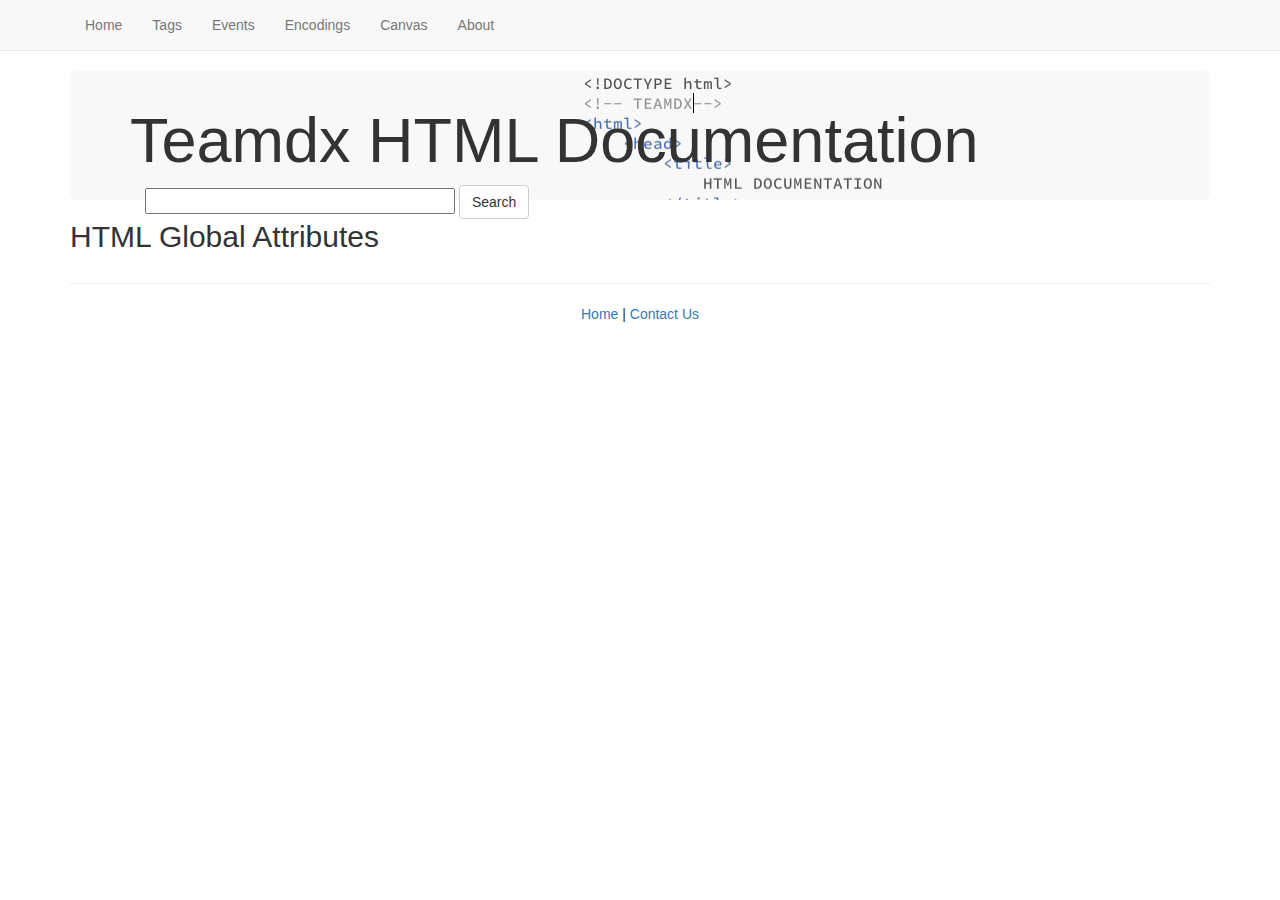
<file: baseBootstrap/global_attributes.html>
<!DOCTYPE html>
<!-- TEAMDX-->
<html>
    <head>
        <meta charset="utf-8">
        <meta http-equiv="X-UA-Compatible" content="IE=edge">
        <meta name="viewport" content="width=device-width, initial-scale=1">
        <link rel="icon" href="img/favicon.ico">

        <title>Teamdx HTML Reference</title>

        <!-- jquery -->
        <script src="https://ajax.googleapis.com/ajax/libs/jquery/1.11.3/jquery.min.js"></script>

        <!-- Bootstrap CSS -->
        <link rel="stylesheet" href="https://maxcdn.bootstrapcdn.com/bootstrap/3.3.5/css/bootstrap.min.css">

        <!-- Custom CSS -->
        <link rel="stylesheet" href="css/custom.css">

        <!-- External Javascript File -->
        <script type="text/javascript" src="js/globalTable.js"></script>

        <!-- Latest compiled and minified JavaScript -->
        <script src="https://maxcdn.bootstrapcdn.com/bootstrap/3.3.5/js/bootstrap.min.js"></script>

        <!-- Firebase library -->
        <script src="https://cdn.firebase.com/js/client/2.2.9/firebase.js"></script>

        <!-- search bar js -->
        <script src="js/overlay.js"></script>

        <style>
          #pageTitle {padding-bottom: 10px;}
        </style>
    </head>

    <body>
      <!-- Static navbar -->
      <nav class="navbar navbar-default navbar-static-top">
        <div class="container">
          <div class="navbar-header">
            <button type="button" class="navbar-toggle collapsed" data-toggle="collapse" data-target="#navbar" aria-expanded="false" aria-controls="navbar">
              <span class="sr-only">Toggle navigation</span>
              <span class="icon-bar"></span>
              <span class="icon-bar"></span>
              <span class="icon-bar"></span>
            </button>
          </div>
          <div id="navbar" class="navbar-collapse collapse">
            <ul class="nav navbar-nav">
              <li><a href="index.html">Home</a></li>
              <li><a href="tags.html">Tags</a></li>
              <li><a href="events.html">Events</a></li>
              <li><a href="encoding.html">Encodings</a></li>
              <li><a href="canvas.html">Canvas</a></li>
              <li><a href="about.html">About</a></li>
            </ul>
          </div><!--/.nav-collapse -->
        </div>
      </nav>


      <div class="container">
        <div class="jumbotron" id="home">
          <h1 id="logo-name">Teamdx HTML Documentation</h1>
            <div class="col-lg-6">
                <div class="input-append">
                    <input type="text" class="span2" id="appendedInputButton" size="35">
                    <button class="btn btn-default" type="button" onclick="toggleOverlay()">Search</button>
                </div>
            </div>
        </div>


        <!-- start overlay -->
        <div id="overlay"></div>
        <!-- end Overlay -->
        <!-- start of overlay content box -->
        <div id="search-result-frame">
            <div id="search-result">
                <p class="lead">Search Result</p>
                <hr>
                <div id="result">
                </div>
                <span id="linkHere"></span>
                <button onmousedown="toggleOverlay()">close</button>
            </div>
        </div>
        <!-- end of overlay content box -->

        <!-- content goes here -->
        <div id="attributes-list">
          <h2 id="pageTitle"> HTML Global Attributes </h2>
          <script>
                var GAString = "Global_Attributes";
                var tagline = "attributes-list"
                createGATable(GAString, tagline);
          </script>
        </div>

        <!-- go up button
        <span id="go-up"><a href="#home">
            <img src="./up-arrow.png" alt="go-up" title="Go to Top">
          </a></span>-->
        <hr>
        <footer class="row">
            <div class="footer-cnt">
                <nav class="text-center">
                    <a href="index.html">Home</a> |
                    <a href="Contact_us.html">Contact Us</a>
                </nav>
            </div>
        </footer>
      </div>
    </body>
</html>
</file>
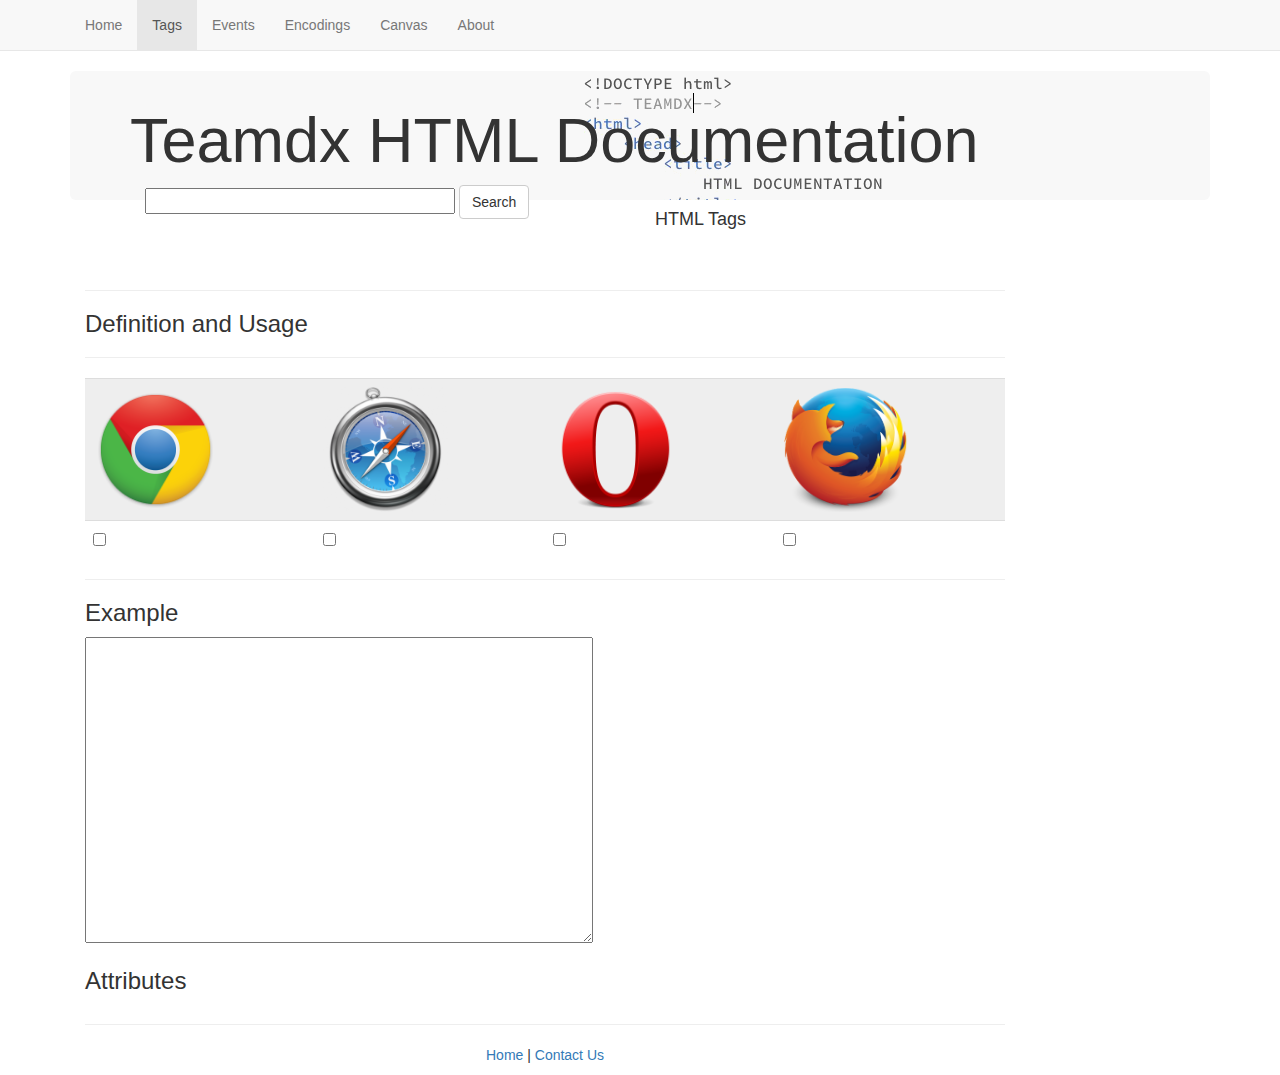
<file: baseBootstrap/tag.html>
<!DOCTYPE html>
<!-- TEAMDX-->
<html>
  <head>
    <meta charset="utf-8">
    <meta http-equiv="X-UA-Compatible" content="IE=edge">
    <meta name="viewport" content="width=device-width, initial-scale=1">
    <link rel="icon" href="img/favicon.ico">

    <title>Teamdx HTML Reference</title>

    <!-- jquery -->
    <script src="https://ajax.googleapis.com/ajax/libs/jquery/1.11.3/jquery.min.js"></script>

    <!-- Bootstrap CSS -->
    <link rel="stylesheet" href="https://maxcdn.bootstrapcdn.com/bootstrap/3.3.5/css/bootstrap.min.css">

    <!-- Custom CSS -->
    <link rel="stylesheet" href="css/custom.css">

    <!-- Latest compiled and minified JavaScript -->
    <script src="https://maxcdn.bootstrapcdn.com/bootstrap/3.3.5/js/bootstrap.min.js"></script>

    <!-- Firebase -->
    <script src="https://cdn.firebase.com/js/client/2.2.9/firebase.js"></script>

    <!-- tagLoader -->
    <script src="js/tagGenerator.js"></script>

    <!-- search bar js -->
    <script src="js/overlay.js"></script>

    <!-- Tag bar generator -->
    <script src="js/tagBarGenerator.js"></script>

    <!-- Latest compiled and minified JavaScript -->
    <script src="https://maxcdn.bootstrapcdn.com/bootstrap/3.3.5/js/bootstrap.min.js"></script>

    <style type="text/css">
      #tagsList {
        list-style-type: none;
        padding-left: 0;
        padding-bottom: 20px;
      }
      #tagsList a {
        font-size: 16px;
      }
      #tagsList a:hover {
        color: black;
        text-decoration: none;
        font-weight: bold;
      }

      #tagsList li {
        margin-bottom: 2px;
        margin-bottom: 2px;
      }

      #sideTitle {
        padding-top: 20;
      }
    </style>
  </head>



  <body>
    <!-- Static navbar -->
    <nav class="navbar navbar-default navbar-static-top">
      <div class="container">
        <div class="navbar-header">
          <button type="button" class="navbar-toggle collapsed" data-toggle="collapse" data-target="#navbar" aria-expanded="false" aria-controls="navbar">
            <span class="sr-only">Toggle navigation</span>
            <span class="icon-bar"></span>
            <span class="icon-bar"></span>
            <span class="icon-bar"></span>
          </button>
        </div>
        <div id="navbar" class="navbar-collapse collapse">
          <ul class="nav navbar-nav">
            <li><a href="index.html">Home</a></li>
            <li class="active"><a href="tags.html">Tags</a></li>
            <li><a href="events.html">Events</a></li>
            <li><a href="encoding.html">Encodings</a></li>
            <li><a href="canvas.html">Canvas</a></li>
            <li><a href="about.html">About</a></li>
          </ul>
        </div><!--/.nav-collapse -->
      </div>
    </nav>
    <div class="container">
      <div class="jumbotron" id="home">
        <h1 id="logo-name">Teamdx HTML Documentation</h1>
          <div class="col-lg-6">
              <div class="input-append">
                  <input type="text" class="span2" id="appendedInputButton" size="35">
                  <button class="btn btn-default" type="button" onclick="toggleOverlay()">Search</button>
              </div>
          </div>
      </div>


      <!-- start overlay -->
      <div id="overlay"></div>
      <!-- end Overlay -->
      <!-- start of overlay content box -->
      <div id="search-result-frame">
          <div id="search-result">
              <p class="lead">Search Result</p>
              <hr>
              <div id="result">
              </div>
              <span id="linkHere"></span>
              <button onmousedown="toggleOverlay()">close</button>
          </div>
      </div>
      <!-- end of overlay content box -->

      <div class="col-md-2">
        <h4 id = "sideTitlh3">HTML Tags</h4>
        <ul id = "tagsList">
          <!-- <li role="presentation"><a href="tag_page_blockquote.html"> em </a></li> -->
        </ul>
      </div>
      <script type="text/javascript">generateTagBar();</script>




      <div class="col-md-10">
        <h1 id = "tagTitle"></h1>
        <hr>
        <!-- Definition -->
        <h3>Definition and Usage</h3>
        <p id="def"></p>
        <hr>
        <!-- Supported Browsers -->
        <table class="table">
          <tr>
            <td><img alt="chrome" src="img/logo_chrome.png" width="125px" height="125px"></td>
            <td><img alt="safari" src="img/logo_safari.png" width="125px" height="125px"></td>
            <td><img alt="opera" src="img/logo_opera.png" width="125px" height="125px"></td>
            <td><img alt="firefox" src="img/logo_firefox.png" width="125px" height="125px"></td>
          </tr>
          <tr>
            <td><input type="checkbox" id="s_chrome" onclick="return false;"></td>
            <td><input type="checkbox" id="s_safari" onclick="return false;"></td>
            <td><input type="checkbox" id="s_opera" onclick="return false;"></td>
            <td><input type="checkbox" id="s_firefox" onclick="return false;"></td>
          </tr>
        </table>
        <hr>
        <!-- Examples -->
        <h3>Example</h3>
        <textarea id="exBox" rows = "15" cols = "60"></textarea>
        <br>
        <!-- <button class="btn" onclick="tryIt();">Try it yourself</button> -->
        <!-- Attributes -->
        <div id="attrs">
          <h3>Attributes</h3>
          <table class="table" id="attrTbl">
            <tbody id="attrTblBody"></tbody>
          </table>
        </div>
        <script>processTag();</script>


        <!-- go up button
        <span id="go-up"><a href="#home">
            <img src="./up-arrow.png" alt="go-up" title="Go to Top">
          </a></span>-->
        <hr>
        <footer class="row">
            <div class="footer-cnt">
                <nav class="text-center">
                    <a href="index.html">Home</a> |
                    <a href="Contact_us.html">Contact Us</a>
                </nav>
            </div>
        </footer>
      </div>
    </div>
  </body>
</html>
</file>
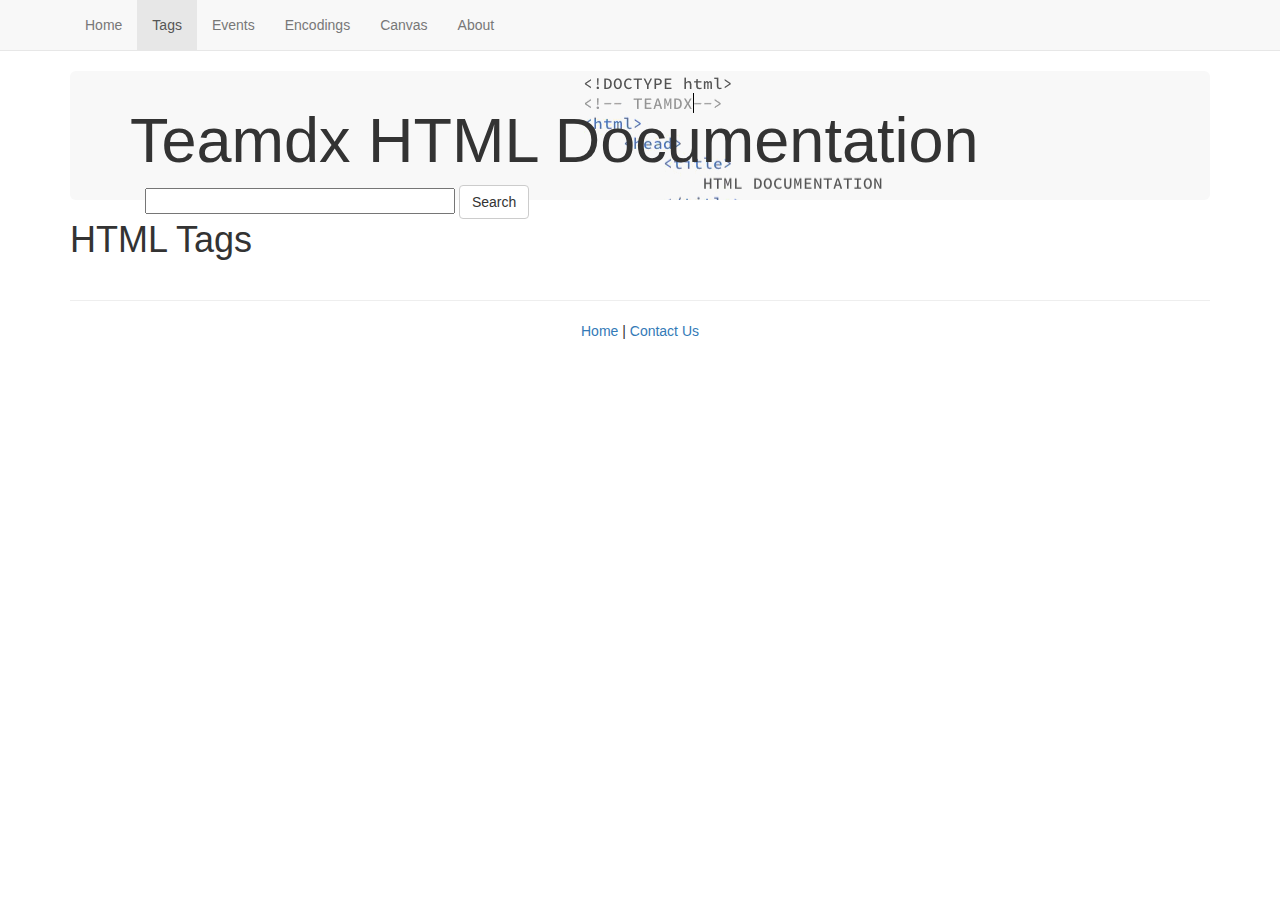
<file: baseBootstrap/tags.html>
<!DOCTYPE html>
<!-- TEAMDX-->
<html>
    <head>
        <meta charset="utf-8">
        <meta http-equiv="X-UA-Compatible" content="IE=edge">
        <meta name="viewport" content="width=device-width, initial-scale=1">
        <link rel="icon" href="img/favicon.ico">

        <title>Teamdx HTML Reference</title>

        <script src="https://ajax.googleapis.com/ajax/libs/jquery/1.11.3/jquery.min.js"></script>

        <!-- Bootstrap CSS -->
        <link rel="stylesheet" href="https://maxcdn.bootstrapcdn.com/bootstrap/3.3.5/css/bootstrap.min.css">

        <!-- Custom CSS -->
        <link rel="stylesheet" href="css/custom.css">

        <!-- Latest compiled and minified JavaScript -->
        <script src="https://maxcdn.bootstrapcdn.com/bootstrap/3.3.5/js/bootstrap.min.js"></script>

        <!-- Firebase -->
        <script src="https://cdn.firebase.com/js/client/2.2.9/firebase.js"></script>

        <!-- tagListGenerator -->
        <script src="js/tagListGenerator.js"></script>

        <!-- search bar js -->
        <script src="js/overlay.js"></script>

        <style>
          #pageTitle {padding-bottom: 10px;}
        </style>
    </head>

    <body>
      <!-- Static navbar -->
      <nav class="navbar navbar-default navbar-static-top">
        <div class="container">
          <div class="navbar-header">
            <button type="button" class="navbar-toggle collapsed" data-toggle="collapse" data-target="#navbar" aria-expanded="false" aria-controls="navbar">
              <span class="sr-only">Toggle navigation</span>
              <span class="icon-bar"></span>
              <span class="icon-bar"></span>
              <span class="icon-bar"></span>
            </button>
          </div>
          <div id="navbar" class="navbar-collapse collapse">
            <ul class="nav navbar-nav">
              <li><a href="index.html">Home</a></li>
              <li class="active"><a href="tags.html">Tags</a></li>
              <li><a href="events.html">Events</a></li>
              <li><a href="encoding.html">Encodings</a></li>
              <li><a href="canvas.html">Canvas</a></li>
              <li><a href="about.html">About</a></li>
            </ul>
          </div><!--/.nav-collapse -->
        </div>
      </nav>


      <div class="container">
        <div class="jumbotron" id="home">
          <h1 id="logo-name">Teamdx HTML Documentation</h1>
            <div class="col-lg-6">
                <div class="input-append">
                    <input type="text" class="span2" id="appendedInputButton" size="35">
                    <button class="btn btn-default" type="button" onclick="toggleOverlay()">Search</button>
                </div>
            </div>
        </div>


        <!-- start overlay -->
        <div id="overlay"></div>
        <!-- end Overlay -->
        <!-- start of overlay content box -->
        <div id="search-result-frame">
            <div id="search-result">
                <p class="lead">Search Result</p>
                <hr>
                <div id="result">
                </div>
                <span id="linkHere"></span>
                <button onmousedown="toggleOverlay()">close</button>
            </div>
        </div>
        <!-- end of overlay content box -->

        <!-- content goes here -->

        <h1 id="pageTitle">HTML Tags</h1>
        <table id="tag_list" class="table">
          <tbody id="tblBody">
            <script type="text/javascript">tagListGenerator();</script>
          </tbody>
          <!-- <tr>
            <th class="col-md-4">Tag</th>
            <th class="col-md-4">Function</th>
          </tr>
          <tr>
            <td class="col-md-4"><a href="#">!DOCTYPE</a></td>
            <td class="col-md-4">Defines the document type</td>
          </tr>
          <tr>
            <td class="col-md-4"><a href="#">a</a></td>
            <td class="col-md-4">Defines a hyperlink</td>
          </tr>
          <tr>
            <td class="col-md-4"><a href="#">abbr</a></td>
            <td class="col-md-4">Defines a abbreviation or an acronym</td>
          </tr>
          <tr>
            <td class="col-md-4"><a href="#">address</a></td>
            <td class="col-md-4">Defines contact information for the author/owner of a document</td>
          </tr>
          <tr>
            <td class="col-md-4"><a href="#">area</a></td>
            <td class="col-md-4">Defines an area inside an image-map</td>
          </tr>
          <tr>
            <td class="col-md-4"><a href="#">article</a></td>
            <td class="col-md-4">Defines an article</td>
          </tr>
          <tr>
            <td class="col-md-4"><a href="#">aside</a></td>
            <td class="col-md-4">Defines content aside from the page content</td>
          </tr>
          <tr>
            <td class="col-md-4"><a href="#">audio</a></td>
            <td class="col-md-4">Defines sound content</td>
          </tr>
          <tr>
            <td class="col-md-4"><a href="#">b</a></td>
            <td class="col-md-4">Defines bold text</td>
          </tr>
          <tr>
            <td class="col-md-4"><a href="#">base</a></td>
            <td class="col-md-4">Specifies the base URL/target for all relative URLs in a document</td>
          </tr>
          <tr>
            <td class="col-md-4"><a href="#">bdi</a></td>
            <td class="col-md-4">Isolates part of a text that might be formatted in a different direction from other text outside it</td>
          </tr>
          <tr>
            <td class="col-md-4"><a href="#">bdo</a></td>
            <td class="col-md-4">Overrides the current text direction</td>
          </tr>
          <tr>
            <td class="col-md-4"><a href="Tag_page_blockquote.html">blockquote (only functional now)</a></td>
            <td class="col-md-4">Defines a section that is quoted from another source</td>
          </tr>
          <tr>
            <td class="col-md-4"><a href="#">body</a></td>
            <td class="col-md-4">Defines the document's</td>
          </tr>
          <tr>
            <td class="col-md-4"><a href="#">br</a></td>
            <td class="col-md-4">Defines a single line break</td>
          </tr>
          <tr>
            <td class="col-md-4"><a href="#">button</a></td>
            <td class="col-md-4">Defines a clickable button</td>
          </tr>
          <tr>
            <td class="col-md-4"><a href="#">canvas</a></td>
            <td class="col-md-4">Used to draw graphics, on the fly, via scripting</td>
          </tr>
          <tr>
            <td class="col-md-4"><a href="#">caption</a></td>
            <td class="col-md-4">Defines defines a table caption</td>
          </tr>
          <tr>
            <td class="col-md-4"><a href="#">cite</a></td>
            <td class="col-md-4">Defines the title of a work</td>
          </tr>
          <tr>
            <td class="col-md-4"><a href="#">code</a></td>
            <td class="col-md-4">Defines a piece of computer code</td>
          </tr>
          <tr>
            <td class="col-md-4"><a href="#">col</a></td>
            <td class="col-md-4">Specifies column properties for each column within a &lt;colgroup&gt; element</td>
          </tr>
          <tr>
            <td class="col-md-4"><a href="#">colgroup</a></td>
            <td class="col-md-4">Specifies a group of one or more columns in a table for formatting</td>
          </tr>
          <tr>
            <td class="col-md-4"><a href="#">datalist</a></td>
            <td class="col-md-4">Specifies a list of pre-defined options for input controls</td>
          </tr>
          <tr>
            <td class="col-md-4"><a href="#">dd</a></td>
            <td class="col-md-4">Defines a description/value of a term in a description list</td>
          </tr>
          <tr>
            <td class="col-md-4"><a href="#">del</a></td>
            <td class="col-md-4">Defines text that has been deleted from a document</td>
          </tr>
          <tr>
            <td class="col-md-4"><a href="#">details</a></td>
            <td class="col-md-4">Defines additional details that the user can view or hide</td>
          </tr>
          <tr>
            <td class="col-md-4"><a href="#">dfn</a></td>
            <td class="col-md-4">Represents the defining instance of a term</td>
          </tr>
          <tr>
            <td class="col-md-4"><a href="#">dialong</a></td>
            <td class="col-md-4">Defines a dialog box or windows</td>
          </tr>
          <tr>
            <td class="col-md-4"><a href="#">div</a></td>
            <td class="col-md-4">Defines a section in a document</td>
          </tr>
          <tr>
            <td class="col-md-4"><a href="#">dl</a></td>
            <td class="col-md-4">Defines a description list</td>
          </tr>
          <tr>
            <td class="col-md-4"><a href="#">dt</a></td>
            <td class="col-md-4">Defines a term/name in a description list</td>
          </tr>
          <tr>
            <td class="col-md-4"><a href="#">em</a></td>
            <td class="col-md-4">Defines emphasized text</td>
          </tr>
          <tr>
            <td class="col-md-4"><a href="#">embed</a></td>
            <td class="col-md-4">Defines a container for an external application</td>
          </tr>
          <tr>
            <td class="col-md-4"><a href="#">fieldset</a></td>
            <td class="col-md-4">Group related elements in a form</td>
          </tr>
          <tr>
            <td class="col-md-4"><a href="#">figcaption</a></td>
            <td class="col-md-4">Defines a caption for a &lt;figure&gt; element</td>
          </tr>
          <tr>
            <td class="col-md-4"><a href="#">figure</a></td>
            <td class="col-md-4">Specifies self-contained content</td>
          </tr>
          <tr>
            <td class="col-md-4"><a href="#">footer</a></td>
            <td class="col-md-4">Defines a footer for a document or section</td>
          </tr>
          <tr>
            <td class="col-md-4"><a href="#">form</a></td>
            <td class="col-md-4">Defines an HTML form for user input</td>
          </tr>
          <tr>
            <td class="col-md-4"><a href="#">h1 to h6</a></td>
            <td class="col-md-4">Defines HTML headings</td>
          </tr>
          <tr>
            <td class="col-md-4"><a href="#">head</a></td>
            <td class="col-md-4">Defines information about the document</td>
          </tr>
          <tr>
            <td class="col-md-4"><a href="#">header</a></td>
            <td class="col-md-4">Defines a header for a document or section</td>
          </tr>
          <tr>
            <td class="col-md-4"><a href="#">hr</a></td>
            <td class="col-md-4">Defines a thematic change in the content</td>
          </tr>
          <tr>
            <td class="col-md-4"><a href="#">html</a></td>
            <td class="col-md-4">Defines the root of an HTML document</td>
          </tr>
          <tr>
            <td class="col-md-4"><a href="#">i</a></td>
            <td class="col-md-4">Defines a part of text in an alternate voice or mood</td>
          </tr>
          <tr>
            <td class="col-md-4"><a href="#">iframe</a></td>
            <td class="col-md-4">Defines an inline frame</td>
          </tr>
          <tr>
            <td class="col-md-4"><a href="#">img</a></td>
            <td class="col-md-4">Defines an image</td>
          </tr>
          <tr>
            <td class="col-md-4"><a href="#">input</a></td>
            <td class="col-md-4">Defines an input control</td>
          </tr>
          <tr>
            <td class="col-md-4"><a href="#">ins</a></td>
            <td class="col-md-4">Defines a text that has been inserted into a document</td>
          </tr>
          <tr>
            <td class="col-md-4"><a href="#">kbd</a></td>
            <td class="col-md-4">Defines keyboard input</td>
          </tr>
          <tr>
            <td class="col-md-4"><a href="#">keygen</a></td>
            <td class="col-md-4">Defines a key-pair generator field</td>
          </tr>
          <tr>
            <td class="col-md-4"><a href="#">label</a></td>
            <td class="col-md-4">Defines a label for an &lt;input&gt; element</td>
          </tr>
          <tr>
            <td class="col-md-4"><a href="#">legend</a></td>
            <td class="col-md-4">Defines a caption for a &lt;fieldset&gt; element</td>
          </tr>
          <tr>
            <td class="col-md-4"><a href="#">li</a></td>
            <td class="col-md-4">Defines a list item</td>
          </tr>
          <tr>
            <td class="col-md-4"><a href="#">link</a></td>
            <td class="col-md-4">Defines the relationship between a document and an external resource</td>
          </tr>
          <tr>
            <td class="col-md-4"><a href="#">main</a></td>
            <td class="col-md-4">Specifies the main content of a document</td>
          </tr>
          <tr>
            <td class="col-md-4"><a href="#">map</a></td>
            <td class="col-md-4">Defines a client-side image-map</td>
          </tr>
          <tr>
            <td class="col-md-4"><a href="#">mark</a></td>
            <td class="col-md-4">Defines marked/highlighted text</td>
          </tr>
          <tr>
            <td class="col-md-4"><a href="#">menu</a></td>
            <td class="col-md-4">Defines a list/menu of commands</td>
          </tr>
          <tr>
            <td class="col-md-4"><a href="#">menuitem</a></td>
            <td class="col-md-4">Defines a command/menu item that the user can invoke from a popup menu</td>
          </tr>
          <tr>
            <td class="col-md-4"><a href="#">meta</a></td>
            <td class="col-md-4">Defines metadata about an HTML document</td>
          </tr>
          <tr>
            <td class="col-md-4"><a href="#">metter</a></td>
            <td class="col-md-4">Defines a scalar measurement within a known range</td>
          </tr>
          <tr>
            <td class="col-md-4"><a href="#">nav</a></td>
            <td class="col-md-4">Defines navigation links</td>
          </tr>
          <tr>
            <td class="col-md-4"><a href="#">noscript</a></td>
            <td class="col-md-4">Defines an alternate content for users that do not support client-side scripts</td>
          </tr>
          <tr>
            <td class="col-md-4"><a href="#">object</a></td>
            <td class="col-md-4">Defines an embedded object</td>
          </tr>
          <tr>
            <td class="col-md-4"><a href="#">ol</a></td>
            <td class="col-md-4">Defines an ordered list</td>
          </tr>
          <tr>
            <td class="col-md-4"><a href="#">optgroup</a></td>
            <td class="col-md-4">Defines a group of related options in a drop-down list</td>
          </tr>
          <tr>
            <td class="col-md-4"><a href="#">option</a></td>
            <td class="col-md-4">Defines an option in a drop-down list</td>
          </tr>
          <tr>
            <td class="col-md-4"><a href="#">output</a></td>
            <td class="col-md-4">Defines the result of a calculation</td>
          </tr>
          <tr>
            <td class="col-md-4"><a href="#">p</a></td>
            <td class="col-md-4">Defines a paragraph</td>
          </tr>
          <tr>
            <td class="col-md-4"><a href="#">param</a></td>
            <td class="col-md-4">Defines a parameter for an object</td>
          </tr>
          <tr>
            <td class="col-md-4"><a href="#">pre</a></td>
            <td class="col-md-4">Defines preformatted text</td>
          </tr>
          <tr>
            <td class="col-md-4"><a href="#">progress</a></td>
            <td class="col-md-4">Represents the progress of a task</td>
          </tr>
          <tr>
            <td class="col-md-4"><a href="#">q</a></td>
            <td class="col-md-4">Defines a short quotation</td>
          </tr>
          <tr>
            <td class="col-md-4"><a href="#">rp</a></td>
            <td class="col-md-4">Defines what to show in browsers that do not support ruby annotations</td>
          </tr>
          <tr>
            <td class="col-md-4"><a href="#">rt</a></td>
            <td class="col-md-4">Defines an explanation/pronunciation of characters</td>
          </tr>
          <tr>
            <td class="col-md-4"><a href="#">s</a></td>
            <td class="col-md-4">Defines text that is no longer correct</td>
          </tr>
          <tr>
            <td class="col-md-4"><a href="#">sampl</a></td>
            <td class="col-md-4">Defines sample output from a computer program</td>
          </tr>
          <tr>
            <td class="col-md-4"><a href="#">script</a></td>
            <td class="col-md-4">Defines a client-side script</td>
          </tr>
          <tr>
            <td class="col-md-4"><a href="#">section</a></td>
            <td class="col-md-4">Defines a section in a document</td>
          </tr>
          <tr>
            <td class="col-md-4"><a href="#">select</a></td>
            <td class="col-md-4">Defines a drop-down list</td>
          </tr>
          <tr>
            <td class="col-md-4"><a href="#">small</a></td>
            <td class="col-md-4">Defines smaller text</td>
          </tr>
          <tr>
            <td class="col-md-4"><a href="#">source</a></td>
            <td class="col-md-4">Defines multiple media resources for media elements</td>
          </tr>
          <tr>
            <td class="col-md-4"><a href="#">span</a></td>
            <td class="col-md-4">Defines a section of a document</td>
          </tr>
          <tr>
            <td class="col-md-4"><a href="#">strong</a></td>
            <td class="col-md-4">Defines important text</td>
          </tr>
          <tr>
            <td class="col-md-4"><a href="#">style</a></td>
            <td class="col-md-4">Defines style information for a document</td>
          </tr>
          <tr>
            <td class="col-md-4"><a href="#">sub</a></td>
            <td class="col-md-4">Defines subscripted text</td>
          </tr>
          <tr>
            <td class="col-md-4"><a href="#">summary</a></td>
            <td class="col-md-4">Defines a visible heading for a &lt;details&gt; element</td>
          </tr>
          <tr>
            <td class="col-md-4"><a href="#">sup</a></td>
            <td class="col-md-4">Defines superscripted text</td>
          </tr>
          <tr>
            <td class="col-md-4"><a href="#">table</a></td>
            <td class="col-md-4">Defines a table</td>
          </tr>
          <tr>
            <td class="col-md-4"><a href="#">tbody</a></td>
            <td class="col-md-4">Groups the body content in a table</td>
          </tr>
          <tr>
            <td class="col-md-4"><a href="#">td</a></td>
            <td class="col-md-4">Defines a cell in a table</td>
          </tr>
          <tr>
            <td class="col-md-4"><a href="#">textarea</a></td>
            <td class="col-md-4">Defines a multiline input control</td>
          </tr>
          <tr>
            <td class="col-md-4"><a href="#">tfoot</a></td>
            <td class="col-md-4">Groups the footer content in a table</td>
          </tr>
          <tr>
            <td class="col-md-4"><a href="#">th</a></td>
            <td class="col-md-4">Defines a header cell in a table</td>
          </tr>
          <tr>
            <td class="col-md-4"><a href="#">thead</a></td>
            <td class="col-md-4">Groups the header content in a table</td>
          </tr>
          <tr>
            <td class="col-md-4"><a href="#">time</a></td>
            <td class="col-md-4">Defines a date/time</td>
          </tr>
          <tr>
            <td class="col-md-4"><a href="#">title</a></td>
            <td class="col-md-4">Defines a title for the document</td>
          </tr>
          <tr>
            <td class="col-md-4"><a href="#">tr</a></td>
            <td class="col-md-4">Defines a row in a table</td>
          </tr>
          <tr>
            <td class="col-md-4"><a href="#">track</a></td>
            <td class="col-md-4">Defines text tracts for media elements</td>
          </tr>
          <tr>
            <td class="col-md-4"><a href="#">u</a></td>
            <td class="col-md-4">Defines text that should be stylistically different from normal text</td>
          </tr>
          <tr>
            <td class="col-md-4"><a href="#">ul</a></td>
            <td class="col-md-4">Defines an unordered list</td>
          </tr>
          <tr>
            <td class="col-md-4"><a href="#">var</a></td>
            <td class="col-md-4">Defines a variable</td>
          </tr>
          <tr>
            <td class="col-md-4"><a href="#">video</a></td>
            <td class="col-md-4">Defines a video or movie</td>
          </tr>
          <tr>
            <td class="col-md-4"><a href="#">wbr</a></td>
            <td class="col-md-4">Defines a possible line-break</td>
          </tr> -->
        </table>

        <!-- go up button
        <span id="go-up"><a href="#home">
            <img src="./up-arrow.png" alt="go-up" title="Go to Top">
          </a></span>-->
        <hr>
        <footer class="row">
            <div class="footer-cnt">
                <nav class="text-center">
                    <a href="index.html">Home</a> |
                    <a href="Contact_us.html">Contact Us</a>
                </nav>
            </div>
        </footer>
      </div>
    </body>
</html>
</file>
<file: baseBootstrap/css/custom.css>
div#overlay {
    display: none;
    z-index: 2;
    background: #000;
    position: fixed;
    width: 100%;
    height: 100%;
    top: 0px;
    left: 0px;
    text-align: center;
}
div#search-result-frame{
    display: none;
    position: relative;
    z-index: 3;
    margin: 0px auto 0 auto;
    width: 700px;
    height: 400px;
    background: #fff;
    color: #000;
}
div#search-result{
    padding-top: 20px;
    margin-left: 50px;
}

div#search-result button {
    margin-top: 50px;
}

#navbar {
  margin-bottom:0;
}

#logo-name {
  display:block;
  /*text-align:center;*/
}

#home{
  padding-top: 15px;
  padding-bottom: 15px;
    /*background-color: white;*/
    /*background-image:  url("../img/banner-img.jpg");*/
    background-image:url("../img/logo2.png");
    margin-bottom:0px;
}

.nested-well {
    width: auto;
    height: 100px;
    background-color: #FFFFFF;
    border-left: 3px solid #F0E68C;
    margin-top: 10px;
    margin-bottom: 15px;
}

code {
    background-color: white;
    width: 300px;
    height: 200px;
}

.well {
    padding-top: 0;
}

.footer-cnt{
    margin-bottom: 10px;
}

caption{
  color:black;
}

.table tr:nth-child(odd){
    background-color: #eee;
}

p {
  color: #686868;
}
</file>
